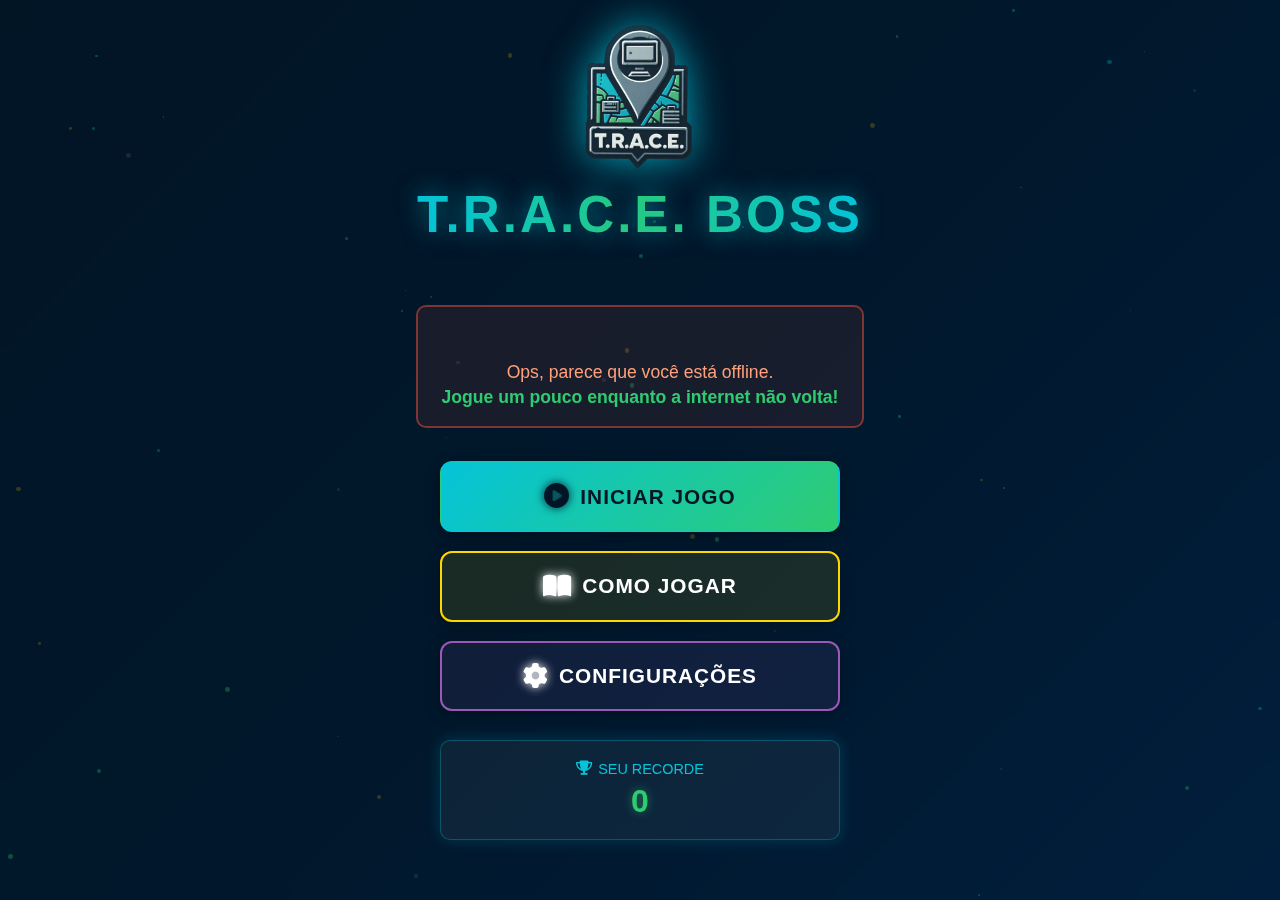
<file: offline.html>
<!DOCTYPE html>
<html lang="pt-BR">
<head>
<meta charset="utf-8">
<meta name="viewport" content="width=device-width, initial-scale=1, maximum-scale=1, user-scalable=no">
<title>TRACE — Jogo Offline</title>

  <!-- Para compatibilidade com diferentes navegadores -->
  <link rel="icon" href="/assets/icon-512.png" type="image/png">
  
  <!-- Para Apple devices -->
  <link rel="apple-touch-icon" href="/assets/icon-512.png">
  
  <!-- Para Windows/IE -->
  <meta name="msapplication-TileImage" content="/assets/icon-512.png">
  
  <link rel="manifest" href="/manifest.json">
<meta name="theme-color" content="#03264C">

<link rel="apple-touch-icon" href="/assets/icon-512.png">
<script src="/registerSW.js"></script>
  
<style>
  * {
    box-sizing: border-box;
    margin: 0;
    padding: 0;
    -webkit-tap-highlight-color: transparent;
    -webkit-user-select: none;
    user-select: none;
  }

  body {
    background: linear-gradient(135deg, #011526, #03264C, #0455BF);
    color: white;
    font-family: 'Segoe UI', Tahoma, Geneva, Verdana, sans-serif;
    text-align: center;
    overflow: hidden;
    height: 100vh;
    touch-action: none;
    position: relative;
    width: 100vw;
  }

  /* Efeito de partículas futuristas */
  .menu-particles {
    position: fixed;
    top: 0;
    left: 0;
    width: 100%;
    height: 100%;
    z-index: -1;
    pointer-events: none;
  }

  .menu-particle {
    position: absolute;
    background: rgba(4, 196, 217, 0.3);
    border-radius: 50%;
    animation: float 15s infinite linear;
  }

  @keyframes float {
    0% {
        transform: translateY(0) translateX(0);
        opacity: 0;
    }
    10% {
        opacity: 1;
    }
    90% {
        opacity: 1;
    }
    100% {
        transform: translateY(-100vh) translateX(100px);
        opacity: 0;
    }
  }

  /* Container principal do menu */
  .menu-container {
    position: relative;
    width: 100%;
    height: 100vh;
    display: flex;
    flex-direction: column;
    justify-content: center;
    align-items: center;
    padding: 20px;
    background: rgba(1, 21, 38, 0.85);
    backdrop-filter: blur(10px);
    z-index: 10;
    min-height: 600px;
  }

  /* Logo e título */
  .game-logo {
    margin-bottom: 1.5rem;
    display: flex;
    flex-direction: column;
    align-items: center;
    gap: 0.5rem;
    margin-top: -30px;
  }

  .logo-simple {
    width: 120px;
    height: 120px;
    object-fit: contain;
    filter: drop-shadow(0 0 20px rgba(4, 196, 217, 0.8));
    animation: logo-glow 3s infinite alternate;
  }

  @keyframes logo-glow {
    0% {
      filter: drop-shadow(0 0 10px rgba(4, 196, 217, 0.5));
      transform: scale(1);
    }
    100% {
      filter: drop-shadow(0 0 25px rgba(4, 196, 217, 0.9));
      transform: scale(1.05);
    }
  }

  .game-title {
    text-align: center;
    margin-bottom: 0.5rem;
    margin-top: 5px;
  }

  .game-title h1 {
    font-size: clamp(2.2rem, 6vw, 3.5rem);
    font-weight: 900;
    letter-spacing: 3px;
    background: linear-gradient(to right, #04C4D9, #2ECC71, #04C4D9);
    -webkit-background-clip: text;
    -webkit-text-fill-color: transparent;
    text-shadow: 0 0 25px rgba(4, 196, 217, 0.6);
    margin-bottom: 0.3rem;
    animation: text-glow 2s infinite alternate;
  }

  @keyframes text-glow {
    0% { text-shadow: 0 0 15px rgba(4, 196, 217, 0.5); }
    100% { text-shadow: 0 0 25px rgba(4, 196, 217, 0.9), 
                        0 0 40px rgba(4, 196, 217, 0.4); }
  }

  /* Mensagem de offline */
  .offline-message {
    background: rgba(231, 76, 60, 0.1);
    border: 2px solid rgba(231, 76, 60, 0.5);
    border-radius: 10px;
    padding: 0.8rem 1.2rem;
    margin: 0.8rem auto 1.5rem;
    max-width: 90%;
    text-align: center;
  }

  .offline-icon {
    font-size: 1.8rem;
    margin-bottom: 0.3rem;
    color: #E74C3C;
    display: block;
  }

  .offline-text {
    font-size: clamp(0.9rem, 1.8vw, 1.1rem);
    color: #FFA07A;
    line-height: 1.4;
  }

  .offline-text strong {
    color: #2ECC71;
    font-weight: bold;
  }

  /* Container dos botões */
  .buttons-container {
    display: flex;
    flex-direction: column;
    gap: 1rem;
    width: 100%;
    max-width: 380px;
    margin-bottom: 1.5rem;
    margin-top: 5px;
  }

  /* Botões do menu */
  .menu-button {
    position: relative;
    width: 100%;
    padding: 1.1rem;
    background: rgba(3, 38, 76, 0.8);
    border: 2px solid #04C4D9;
    border-radius: 12px;
    color: white;
    font-size: clamp(1rem, 2.8vw, 1.2rem);
    font-weight: 700;
    cursor: pointer;
    transition: all 0.3s ease;
    display: flex;
    align-items: center;
    justify-content: center;
    gap: 10px;
    overflow: hidden;
    letter-spacing: 1px;
    box-shadow: 0 4px 15px rgba(0, 0, 0, 0.3);
  }

  .menu-button::before {
    content: '';
    position: absolute;
    top: 0;
    left: -100%;
    width: 100%;
    height: 100%;
    background: linear-gradient(90deg, transparent, rgba(4, 196, 217, 0.2), transparent);
    transition: 0.5s;
  }

  .menu-button:hover {
    background: rgba(4, 196, 217, 0.2);
    border-color: #2ECC71;
    transform: translateY(-5px);
    box-shadow: 0 0 20px rgba(4, 196, 217, 0.5),
                0 8px 25px rgba(0, 0, 0, 0.4);
  }

  .menu-button:hover::before {
    left: 100%;
  }

  .menu-button:active {
    transform: translateY(-2px);
    box-shadow: 0 0 15px rgba(4, 196, 217, 0.3);
  }

  .menu-button i {
    font-size: 1.2em;
    filter: drop-shadow(0 0 5px currentColor);
  }

  .menu-button.play {
    background: linear-gradient(135deg, #04C4D9, #2ECC71);
    border-color: transparent;
    color: #011526;
  }

  .menu-button.play:hover {
    background: linear-gradient(135deg, #00b4d8, #27ae60);
    box-shadow: 0 0 30px rgba(4, 196, 217, 0.7);
  }

  .menu-button.instructions {
    background: rgba(255, 215, 0, 0.1);
    border-color: #FFD700;
  }

  .menu-button.instructions:hover {
    background: rgba(255, 215, 0, 0.2);
    box-shadow: 0 0 20px rgba(255, 215, 0, 0.4);
  }

  .menu-button.settings {
    background: rgba(155, 89, 182, 0.1);
    border-color: #9B59B6;
  }

  .menu-button.settings:hover {
    background: rgba(155, 89, 182, 0.2);
    box-shadow: 0 0 20px rgba(155, 89, 182, 0.4);
  }

  /* Recorde */
  .high-score-container {
    background: rgba(255, 255, 255, 0.05);
    border: 1px solid rgba(4, 196, 217, 0.3);
    border-radius: 10px;
    padding: 1rem 1.5rem;
    margin-bottom: 0.5rem;
    margin-top: 5px;
    box-shadow: 0 0 15px rgba(4, 196, 217, 0.2);
    width: 90%;
    max-width: 380px;
  }

  .high-score-label {
    font-size: 0.9rem;
    color: #04C4D9;
    margin-bottom: 0.4rem;
    display: flex;
    align-items: center;
    justify-content: center;
    gap: 6px;
  }

  .high-score-value {
    font-size: clamp(1.5rem, 3.5vw, 2rem);
    font-weight: 800;
    color: #2ECC71;
    text-shadow: 0 0 10px rgba(46, 204, 113, 0.5);
  }

  /* Última partida */
  .last-game-container {
    background: rgba(255, 255, 255, 0.05);
    border: 1px solid rgba(155, 89, 182, 0.4);
    border-radius: 10px;
    padding: 0.8rem 1.2rem;
    margin-bottom: 1rem;
    margin-top: 5px;
    box-shadow: 0 0 12px rgba(155, 89, 182, 0.3);
    width: 90%;
    max-width: 380px;
    display: none; /* Inicialmente oculto */
  }

  .last-game-label {
    font-size: 0.8rem;
    color: #9B59B6;
    margin-bottom: 0.3rem;
    display: flex;
    align-items: center;
    justify-content: center;
    gap: 6px;
  }

  .last-game-stats {
    display: grid;
    grid-template-columns: 1fr 1fr;
    gap: 0.3rem;
    font-size: 0.75rem;
    text-align: left;
  }

  .last-game-stat {
    display: flex;
    justify-content: space-between;
    padding: 0.1rem 0.3rem;
  }

  .last-game-stat-label {
    color: #FFD700;
  }

  .last-game-stat-value {
    color: #00C4FF;
    font-weight: bold;
  }

  /* ========== MODAL DE INSTRUÇÕES ========== */
  .instructions-overlay {
    position: fixed;
    top: 0;
    left: 0;
    width: 100%;
    height: 100%;
    background: rgba(1, 21, 38, 0.92);
    display: flex;
    flex-direction: column;
    justify-content: center;
    align-items: center;
    z-index: 1000;
    display: none;
    padding: 20px;
    backdrop-filter: blur(8px);
    overflow-y: auto;
  }

  .instructions-container {
    background: linear-gradient(135deg, rgba(3, 38, 76, 0.98), rgba(4, 85, 191, 0.95));
    border-radius: 16px;
    padding: 1.8rem;
    width: 95%;
    max-width: 420px;
    max-height: 85vh;
    border: 2px solid #FFD700;
    box-shadow: 0 0 35px rgba(255, 215, 0, 0.4);
    position: relative;
    animation: modalPop 0.3s ease-out;
    overflow-y: auto;
  }

  @keyframes modalPop {
    0% { transform: scale(0.9); opacity: 0; }
    100% { transform: scale(1); opacity: 1; }
  }

  .instructions-header {
    text-align: center;
    margin-bottom: 1.5rem;
  }

  .instructions-title {
    font-size: clamp(1.6rem, 4vw, 2rem);
    color: #FFD700;
    text-shadow: 0 0 15px rgba(255, 215, 0, 0.5);
    margin-bottom: 0.5rem;
  }

  .instructions-subtitle {
    color: rgba(255, 255, 255, 0.8);
    font-size: 0.95rem;
  }

  .instructions-close {
    position: absolute;
    top: 0.8rem;
    right: 0.8rem;
    width: 32px;
    height: 32px;
    border-radius: 50%;
    background: rgba(231, 76, 60, 0.2);
    border: 2px solid #E74C3C;
    color: white;
    font-size: 1rem;
    cursor: pointer;
    display: flex;
    align-items: center;
    justify-content: center;
    transition: all 0.3s ease;
  }

  .instructions-close:hover {
    background: #E74C3C;
    transform: rotate(90deg);
  }

  .instructions-section {
    margin-bottom: 1.2rem;
    text-align: left;
  }

  .instructions-section-title {
    display: flex;
    align-items: center;
    gap: 8px;
    margin-bottom: 10px;
    font-size: 1.2rem;
    color: #00C4FF;
    font-weight: bold;
  }

  .instructions-list {
    list-style-type: none;
    padding-left: 5px;
  }

  .instructions-list li {
    margin-bottom: 8px;
    padding-left: 24px;
    position: relative;
    font-size: 0.95rem;
    line-height: 1.4;
    color: rgba(255, 255, 255, 0.9);
  }

  .instructions-list li:before {
    content: "•";
    color: #FFD700;
    font-size: 1.2rem;
    position: absolute;
    left: 8px;
    top: -2px;
  }

  .instructions-list strong {
    color: #2ECC71;
    font-weight: bold;
  }

  .instructions-platform {
    display: flex;
    gap: 12px;
    margin-bottom: 15px;
    justify-content: center;
  }

  .platform-tab {
    padding: 8px 16px;
    background: rgba(255, 255, 255, 0.1);
    border: 1px solid #04C4D9;
    border-radius: 8px;
    color: white;
    font-weight: bold;
    cursor: pointer;
    transition: all 0.3s;
    font-size: 0.9rem;
  }

  .platform-tab:hover {
    background: rgba(4, 196, 217, 0.2);
  }

  .platform-tab.active {
    background: #04C4D9;
    color: #011526;
    box-shadow: 0 0 10px rgba(4, 196, 217, 0.5);
  }

  .instructions-content {
    max-height: 300px;
    overflow-y: auto;
    padding-right: 5px;
  }

  .instructions-back-button {
    width: 100%;
    padding: 12px;
    margin-top: 15px;
    background: #FFD700;
    color: #011526;
    border: none;
    border-radius: 10px;
    font-weight: bold;
    font-size: 1.05rem;
    cursor: pointer;
    transition: all 0.3s;
  }

  .instructions-back-button:hover {
    background: #FFC400;
    transform: translateY(-2px);
    box-shadow: 0 0 20px rgba(255, 215, 0, 0.5);
  }

  /* ========== MENU DE CONFIGURAÇÕES ========== */
  .settings-overlay {
    position: fixed;
    top: 0;
    left: 0;
    width: 100%;
    height: 100%;
    background: rgba(1, 21, 38, 0.95);
    display: flex;
    flex-direction: column;
    justify-content: center;
    align-items: center;
    z-index: 100;
    display: none;
    padding: 15px;
    backdrop-filter: blur(10px);
    overflow-y: auto;
  }

  .settings-container {
    background: linear-gradient(135deg, rgba(3, 38, 76, 0.95), rgba(4, 85, 191, 0.9));
    border-radius: 20px;
    padding: 1.5rem;
    width: 95%;
    max-width: 480px;
    max-height: 85vh;
    border: 2px solid #04C4D9;
    box-shadow: 0 0 40px rgba(4, 196, 217, 0.5);
    position: relative;
    overflow-y: auto;
  }

  .settings-header {
    text-align: center;
    margin-bottom: 1.5rem;
  }

  .settings-title {
    font-size: clamp(1.5rem, 3.5vw, 2rem);
    color: #04C4D9;
    text-shadow: 0 0 15px rgba(4, 196, 217, 0.5);
    margin-bottom: 0.4rem;
  }

  .settings-subtitle {
    color: rgba(255, 255, 255, 0.7);
    font-size: 0.85rem;
  }

  .settings-close {
    position: absolute;
    top: 1rem;
    right: 1rem;
    width: 32px;
    height: 32px;
    border-radius: 50%;
    background: rgba(231, 76, 60, 0.2);
    border: 2px solid #E74C3C;
    color: white;
    font-size: 1rem;
    cursor: pointer;
    display: flex;
    align-items: center;
    justify-content: center;
    transition: all 0.3s ease;
    z-index: 10;
  }

  .settings-close:hover {
    background: #E74C3C;
    transform: rotate(90deg);
  }

  .settings-section {
    margin-bottom: 18px;
    text-align: left;
  }

  .settings-label {
    display: block;
    margin-bottom: 6px;
    font-size: 1rem;
    color: #00C4FF;
    font-weight: bold;
  }

  .settings-options {
    display: flex;
    gap: 6px;
    flex-wrap: wrap;
    justify-content: center;
  }

  .settings-btn {
    background: #03264C;
    color: white;
    border: 2px solid #04C4D9;
    padding: 6px 10px;
    border-radius: 8px;
    cursor: pointer;
    transition: all 0.3s;
    font-size: 0.85rem;
    flex: 1;
    min-width: 80px;
  }

  .settings-btn:hover {
    background: #04C4D9;
    transform: translateY(-2px);
  }

  .settings-btn.active {
    background: #00C4FF;
    color: #011526;
    border-color: #00C4FF;
    box-shadow: 0 0 15px rgba(0, 196, 255, 0.5);
  }

  .settings-btn:active {
    transform: translateY(1px);
  }

  .slider-container {
    margin-top: 6px;
  }

  .slider {
    width: 100%;
    height: 20px;
    -webkit-appearance: none;
    appearance: none;
    background: #011526;
    border-radius: 10px;
    border: 2px solid #04C4D9;
    outline: none;
  }

  .slider::-webkit-slider-thumb {
    -webkit-appearance: none;
    width: 28px;
    height: 28px;
    border-radius: 50%;
    background: #00C4FF;
    cursor: pointer;
    border: 2px solid white;
    box-shadow: 0 0 10px rgba(0, 196, 255, 0.8);
  }

  .slider-value {
    text-align: center;
    margin-top: 6px;
    font-size: 0.9rem;
    color: #39FF14;
    font-weight: bold;
  }

  .settings-back-button {
    width: 100%;
    padding: 12px;
    margin-top: 15px;
    background: #04C4D9;
    color: #011526;
    border: none;
    border-radius: 10px;
    font-weight: bold;
    font-size: 1rem;
    cursor: pointer;
    transition: all 0.3s;
  }

  .settings-back-button:hover {
    background: #00b4d8;
    transform: translateY(-2px);
    box-shadow: 0 0 20px rgba(4, 196, 217, 0.5);
  }

  /* Botão específico para voltar ao menu principal */
  .menu-main-button {
    width: 100%;
    padding: 12px;
    margin-top: 10px;
    background: #E74C3C;
    color: white;
    border: none;
    border-radius: 10px;
    font-weight: bold;
    font-size: 1rem;
    cursor: pointer;
    transition: all 0.3s;
  }

  .menu-main-button:hover {
    background: #C0392B;
    transform: translateY(-2px);
    box-shadow: 0 0 20px rgba(231, 76, 60, 0.5);
  }

  /* ========== Interface do Jogo ========== */
  #gameUI {
    position: absolute;
    top: 10px;
    left: 10px;
    z-index: 50;
    text-align: left;
    display: none;
    max-height: 40vh;
    overflow-y: auto;
  }

  .uiBox {
    background: rgba(1, 21, 38, 0.9);
    padding: 8px 12px;
    margin-bottom: 8px;
    border-radius: 8px;
    border: 2px solid #04C4D9;
    backdrop-filter: blur(5px);
    max-width: 95vw;
  }

  #scoreDisplay, #bossHealthText {
    font-size: clamp(0.85rem, 1.8vw, 1rem);
    font-weight: bold;
    color: #00C4FF;
  }

  #timeDisplay, #bossKillsDisplay {
    font-size: clamp(0.75rem, 1.6vw, 0.9rem);
    font-weight: bold;
    color: #2ECC71;
    margin-top: 2px;
  }

  #weaponDisplay {
    display: flex;
    gap: 6px;
    flex-wrap: wrap;
    max-width: 230px;
  }

  .weaponIcon {
    width: 40px;
    height: 40px;
    border-radius: 8px;
    display: flex;
    align-items: center;
    justify-content: center;
    font-size: 1.2rem;
    font-weight: bold;
    background: rgba(255, 255, 255, 0.1);
    border: 2px solid currentColor;
    cursor: pointer;
    position: relative;
  }

  .weaponActive {
    animation: weaponGlow 0.5s infinite alternate;
    transform: scale(1.1);
  }

  @keyframes weaponGlow {
    from { box-shadow: 0 0 5px currentColor; }
    to { box-shadow: 0 0 15px currentColor; }
  }

  .ammoCounter {
    position: absolute;
    bottom: -4px;
    right: -4px;
    background: rgba(0, 0, 0, 0.8);
    color: white;
    font-size: 0.65rem;
    width: 16px;
    height: 16px;
    border-radius: 50%;
    display: flex;
    align-items: center;
    justify-content: center;
    border: 1px solid currentColor;
  }

  #logo {
    position: absolute;
    top: 10px;
    right: 10px;
    width: 45px;
    height: 45px;
    z-index: 150;
    cursor: pointer;
    transition: transform 0.3s;
    display: none;
    object-fit: contain;
  }

  #logo:hover {
    transform: scale(1.1);
  }

  #logo:active {
    transform: scale(0.95);
  }

  /* Área do Jogo */
  #gameArea {
    position: relative;
    margin: 0 auto;
    background: #011526;
    width: 100vw;
    height: 100vh;
    overflow: hidden;
    touch-action: none;
    display: none;
  }

  /* Jogador */
  #player {
    position: absolute;
    width: 45px;
    height: 45px;
    background: #00C4FF;
    border-radius: 10px;
    z-index: 10;
    transition: transform 0.2s;
    box-shadow: 0 0 15px rgba(0, 196, 255, 0.7);
    pointer-events: none;
  }

  .playerHit {
    animation: playerHit 0.3s;
  }

  @keyframes playerHit {
    0%, 100% { background: #00C4FF; }
    50% { background: #FF3B3B; }
  }

  .playerShield {
    box-shadow: 0 0 20px #4169E1, 0 0 30px #4169E1, inset 0 0 10px #4169E1;
  }

  .playerSwordArea {
    box-shadow: 0 0 30px #FFD700, 0 0 40px #FFD700, inset 0 0 15px #FFD700;
  }

  /* Área da Espada */
  .swordArea {
    position: absolute;
    border-radius: 50%;
    border: 3px solid #FFD700;
    box-shadow: 0 0 20px #FFD700, inset 0 0 10px rgba(255, 215, 0, 0.3);
    pointer-events: none;
    z-index: 9;
    display: none;
    animation: swordPulse 1s infinite alternate;
  }

  @keyframes swordPulse {
    0% { opacity: 0.7; transform: scale(1); }
    100% { opacity: 1; transform: scale(1.05); }
  }

  /* Boss */
  #boss {
    position: absolute;
    width: 90px;
    height: 90px;
    background: linear-gradient(45deg, #FF0000, #FF4500);
    border-radius: 15px;
    z-index: 8;
    animation: bossPulse 2s infinite;
    border: 3px solid gold;
    pointer-events: none;
  }

  .bossFrozen {
    background: linear-gradient(45deg, #00BFFF, #1E90FF) !important;
    border-color: #87CEEB !important;
    animation: frozenPulse 2s infinite !important;
    filter: brightness(1.5) !important;
  }

  @keyframes frozenPulse {
    0%, 100% { transform: scale(1); }
    50% { transform: scale(0.98); }
  }

  .bossPoisoned {
    background: linear-gradient(45deg, #32CD32, #228B22) !important;
    border-color: #32CD32 !important;
    animation: poisonPulse 1s infinite !important;
  }

  @keyframes poisonPulse {
    0%, 100% { filter: brightness(1); }
    50% { filter: brightness(1.3); }
  }

  @keyframes bossPulse {
    0%, 100% { transform: scale(1); }
    50% { transform: scale(1.05); }
  }

  .bossHit {
    animation: bossHitAnim 0.2s;
  }

  @keyframes bossHitAnim {
    0%, 100% { filter: brightness(1); }
    50% { filter: brightness(2); }
  }

  .bossHealthBar {
    position: absolute;
    top: -22px;
    left: 0;
    width: 100%;
    height: 9px;
    background: #333;
    border-radius: 5px;
    overflow: hidden;
  }

  .bossHealthFill {
    height: 100%;
    background: linear-gradient(90deg, #FF0000, #00FF00);
    width: 100%;
    transition: width 0.3s;
  }

  /* Power-ups */
  .powerUp {
    position: absolute;
    width: 38px;
    height: 38px;
    border-radius: 50%;
    z-index: 9;
    animation: floatPowerUp 2s infinite ease-in-out;
    display: flex;
    align-items: center;
    justify-content: center;
    font-size: 1.4rem;
    font-weight: bold;
    border: 2px solid white;
    pointer-events: none;
  }

  @keyframes floatPowerUp {
    0%, 100% { transform: translateY(0) rotate(0deg); }
    50% { transform: translateY(-10px) rotate(5deg); }
  }

  .powerUpWeapon { 
    background: #FFD700; 
    color: #000;
    box-shadow: 0 0 15px #FFD700;
  }
  .powerUpBomb { 
    background: #FF4500; 
    box-shadow: 0 0 15px #FF4500;
  }
  .powerUpShield { 
    background: #4169E1; 
    box-shadow: 0 0 15px #4169E1;
  }
  .powerUpHealth { 
    background: #39FF14; 
    color: #000;
    box-shadow: 0 0 15px #39FF14;
  }
  .powerUpIce { 
    background: #00BFFF; 
    box-shadow: 0 0 15px #00BFFF;
  }
  .powerUpSword { 
    background: #FFD700; 
    box-shadow: 0 0 15px #FFD700;
  }

  /* Projéteis */
  .bullet {
    position: absolute;
    border-radius: 50%;
    z-index: 7;
    pointer-events: none;
  }

  .bossBullet {
    width: 17px;
    height: 17px;
    background: linear-gradient(45deg, #FF0000, #FFA500);
    box-shadow: 0 0 10px orange;
  }

  .playerBullet {
    width: 15px;
    height: 15px;
    background: #00C4FF;
    box-shadow: 0 0 10px #00C4FF;
  }

  /* Mega Tiro */
  .megaBullet {
    width: 30px;
    height: 30px;
    background: radial-gradient(circle, #FFD700, #FF4500);
    box-shadow: 0 0 25px #FFD700;
    animation: megaPulse 0.5s infinite alternate;
  }

  @keyframes megaPulse {
    0% { transform: scale(1); }
    100% { transform: scale(1.2); }
  }

  .bombExplosion {
    width: 75px;
    height: 75px;
    background: radial-gradient(circle, #FF4500, transparent);
    border-radius: 50%;
    position: absolute;
    z-index: 6;
    animation: explode 0.5s forwards;
    pointer-events: none;
  }

  .iceExplosion {
    background: radial-gradient(circle, #00BFFF, transparent) !important;
  }

  .poisonExplosion {
    background: radial-gradient(circle, #32CD32, transparent) !important;
  }

  @keyframes explode {
    0% { transform: scale(0); opacity: 1; }
    100% { transform: scale(2); opacity: 0; }
  }

  /* Guardas */
  .guard {
    position: absolute;
    width: 40px;
    height: 40px;
    background: linear-gradient(45deg, #800080, #4B0082);
    border-radius: 8px;
    z-index: 7;
    border: 2px solid #FFD700;
    pointer-events: none;
    animation: guardFloat 1s infinite alternate;
  }

  @keyframes guardFloat {
    0% { transform: translateY(0); }
    100% { transform: translateY(-5px); }
  }

  .guardBullet {
    width: 10px;
    height: 10px;
    background: #9370DB;
    box-shadow: 0 0 8px #9370DB;
  }

  /* Partículas */
  .particle {
    position: absolute;
    width: 5px;
    height: 5px;
    border-radius: 50%;
    pointer-events: none;
    z-index: 20;
  }

  /* Mensagens */
  #message {
    position: absolute;
    top: 50%;
    left: 50%;
    transform: translate(-50%, -50%);
    font-size: clamp(1.3rem, 4vw, 2.5rem);
    font-weight: bold;
    text-shadow: 0 0 20px currentColor;
    z-index: 30;
    animation: messagePop 1s;
    display: none;
    text-align: center;
    padding: 0 15px;
    max-width: 90vw;
    max-height: 30vh;
    overflow: hidden;
    word-break: break-word;
  }

  @keyframes messagePop {
    0% { transform: translate(-50%, -50%) scale(0); }
    70% { transform: translate(-50%, -50%) scale(1.2); }
    100% { transform: translate(-50%, -50%) scale(1); }
  }

  /* Botões de Controle para Mobile */
  #controls {
    position: absolute;
    bottom: 80px;
    width: 100%;
    display: flex;
    justify-content: space-between;
    padding: 0 18px;
    z-index: 40;
    touch-action: manipulation;
    display: none;
  }

  .controlBtn {
    width: 65px;
    height: 65px;
    border-radius: 50%;
    background: rgba(4, 196, 217, 0.8);
    border: 3px solid #00C4FF;
    color: white;
    font-size: 1.8rem;
    display: flex;
    align-items: center;
    justify-content: center;
    cursor: pointer;
    touch-action: manipulation;
    -webkit-tap-highlight-color: transparent;
    transition: all 0.2s;
    box-shadow: 0 4px 0 rgba(0, 0, 0, 0.3);
    user-select: none;
  }

  .controlBtn:active {
    transform: scale(0.95);
    box-shadow: 0 2px 0 rgba(0, 0, 0, 0.3);
  }

  #shootBtn {
    background: rgba(255, 69, 0, 0.8);
    border-color: #FF4500;
  }

  #switchWeaponBtn {
    background: rgba(255, 215, 0, 0.8);
    border-color: #FFD700;
  }

  /* Cooldown visual */
  #weaponCooldown {
    position: absolute;
    bottom: 150px;
    left: 50%;
    transform: translateX(-50%);
    width: 180px;
    height: 10px;
    background: rgba(255, 255, 255, 0.1);
    border-radius: 5px;
    overflow: hidden;
    display: none;
    border: 2px solid #04C4D9;
  }

  #weaponCooldownFill {
    height: 100%;
    background: linear-gradient(90deg, #00C4FF, #04C4D9);
    width: 0%;
    transition: width 0.1s;
  }

  /* Botão de menu/retry */
  #retryBtn {
    position: absolute;
    bottom: 80px;
    left: 50%;
    transform: translateX(-50%);
    padding: 14px 26px;
    background: #04C4D9;
    color: #011526;
    font-weight: bold;
    border: none;
    border-radius: 10px;
    cursor: pointer;
    z-index: 30;
    display: none;
    box-shadow: 0 4px 0 #0294a5;
    transition: all 0.3s;
    font-size: 1.05rem;
  }

  #retryBtn:active {
    transform: translateX(-50%) translateY(1px);
    box-shadow: 0 3px 0 #0294a5;
  }

  /* Indicador de toque para mobile */
  .touch-indicator {
    position: absolute;
    width: 55px;
    height: 55px;
    background: rgba(0, 196, 255, 0.2);
    border: 2px solid rgba(0, 196, 255, 0.5);
    border-radius: 50%;
    pointer-events: none;
    z-index: 5;
    opacity: 0;
    transition: opacity 0.3s;
  }

  /* Ajustes para telas grandes (PC) */
  @media (min-width: 768px) {
    .menu-container {
      padding: 35px;
    }
    
    .game-logo {
      margin-bottom: 2rem;
    }
    
    .logo-simple {
      width: 150px;
      height: 150px;
    }
    
    .game-title h1 {
      font-size: clamp(2.5rem, 5vw, 3.2rem);
    }
    
    .buttons-container {
      max-width: 400px;
      gap: 1.2rem;
    }
    
    .menu-button {
      padding: 1.3rem;
      font-size: 1.3rem;
    }
    
    .offline-message {
      padding: 1rem 1.5rem;
      margin: 1rem auto 1.8rem;
    }
    
    .high-score-container {
      padding: 1.2rem 2rem;
      max-width: 400px;
    }
    
    .last-game-container {
      padding: 1rem 1.5rem;
      max-width: 400px;
    }
    
    .instructions-container {
      max-width: 500px;
      padding: 2.2rem;
    }
    
    .settings-container {
      max-width: 500px;
      padding: 2rem;
    }
    
    .settings-btn {
      padding: 8px 12px;
      font-size: 0.95rem;
      min-width: 90px;
    }
    
    .settings-section {
      margin-bottom: 22px;
    }
    
    .settings-label {
      font-size: 1.1rem;
    }
    
    #controls {
      display: none !important;
    }
    
    #gameArea {
      cursor: none;
    }
    
    #player {
      width: 40px;
      height: 40px;
    }
    
    #boss {
      width: 95px;
      height: 95px;
    }
    
    .uiBox {
      padding: 12px 18px;
    }
    
    .weaponIcon {
      width: 45px;
      height: 45px;
      font-size: 1.4rem;
    }
    
    .controlBtn {
      width: 75px;
      height: 75px;
    }
    
    .powerUp {
      width: 42px;
      height: 42px;
      font-size: 1.6rem;
    }
    
    .guard {
      width: 45px;
      height: 45px;
    }
  }

  /* Ajustes para telas médias (Tablets) */
  @media (min-width: 481px) and (max-width: 767px) {
    .menu-container {
      padding: 25px;
    }
    
    .logo-simple {
      width: 130px;
      height: 130px;
    }
    
    .game-title h1 {
      font-size: 2.8rem;
    }
    
    .buttons-container {
      max-width: 360px;
    }
    
    .menu-button {
      padding: 1.2rem;
    }
    
    .last-game-container {
      max-width: 360px;
    }
    
    .instructions-container {
      max-width: 450px;
    }
    
    .settings-container {
      max-width: 450px;
      padding: 1.8rem;
    }
    
    #controls {
      bottom: 90px;
    }
    
    #retryBtn {
      bottom: 90px;
    }
    
    #weaponCooldown {
      bottom: 140px;
    }
    
    .controlBtn {
      width: 70px;
      height: 70px;
      font-size: 1.9rem;
    }
    
    #player {
      width: 40px;
      height: 40px;
    }
    
    #boss {
      width: 90px;
      height: 90px;
    }
    
    .weaponIcon {
      width: 44px;
      height: 44px;
    }
    
    .guard {
      width: 42px;
      height: 42px;
    }
  }

  /* Ajustes para telas muito pequenas (Celular) */
  @media (max-width: 480px) {
    .menu-container {
      padding: 15px;
      min-height: 500px;
      justify-content: flex-start;
      padding-top: 50px;
    }
    
    .game-logo {
      margin-top: 0;
      margin-bottom: 1.2rem;
    }
    
    .logo-simple {
      width: 90px;
      height: 90px;
    }
    
    .game-title h1 {
      font-size: 2rem;
      letter-spacing: 2px;
    }
    
    .buttons-container {
      max-width: 300px;
      gap: 0.8rem;
      margin-bottom: 1.2rem;
    }
    
    .menu-button {
      padding: 0.9rem;
      font-size: 1rem;
      gap: 8px;
    }
    
    .offline-message {
      padding: 0.7rem 1rem;
      margin: 0.7rem auto 1.2rem;
    }
    
    .offline-icon {
      font-size: 1.5rem;
    }
    
    .offline-text {
      font-size: 0.85rem;
      line-height: 1.3;
    }
    
    .high-score-container {
      padding: 0.9rem 1.2rem;
      margin-bottom: 0.4rem;
      max-width: 300px;
    }
    
    .high-score-label {
      font-size: 0.8rem;
    }
    
    .high-score-value {
      font-size: 1.4rem;
    }
    
    .last-game-container {
      padding: 0.7rem 1rem;
      margin-bottom: 0.8rem;
      max-width: 300px;
    }
    
    .last-game-stats {
      font-size: 0.7rem;
    }
    
    .instructions-container {
      padding: 1.2rem;
      max-height: 80vh;
    }
    
    .instructions-list li {
      font-size: 0.9rem;
    }
    
    .platform-tab {
      padding: 6px 12px;
      font-size: 0.85rem;
    }
    
    .settings-overlay {
      padding: 10px;
    }
    
    .settings-container {
      padding: 1.2rem;
      max-height: 80vh;
      border-radius: 15px;
    }
    
    .settings-header {
      margin-bottom: 1rem;
    }
    
    .settings-title {
      font-size: 1.5rem;
    }
    
    .settings-subtitle {
      font-size: 0.8rem;
    }
    
    .settings-close {
      top: 0.8rem;
      right: 0.8rem;
      width: 28px;
      height: 28px;
      font-size: 0.9rem;
    }
    
    .settings-section {
      margin-bottom: 15px;
    }
    
    .settings-label {
      font-size: 0.95rem;
      margin-bottom: 5px;
    }
    
    .settings-btn {
      padding: 5px 8px;
      font-size: 0.8rem;
      min-width: 70px;
    }
    
    .slider {
      height: 18px;
    }
    
    .slider::-webkit-slider-thumb {
      width: 24px;
      height: 24px;
    }
    
    .slider-value {
      font-size: 0.85rem;
      margin-top: 5px;
    }
    
    .settings-back-button {
      padding: 10px;
      font-size: 0.95rem;
      margin-top: 12px;
    }
    
    .menu-main-button {
      padding: 10px;
      font-size: 0.95rem;
      margin-top: 10px;
    }
    
    #gameUI {
      top: 5px;
      left: 5px;
      max-height: 35vh;
    }
    
    .uiBox {
      padding: 6px 8px;
      margin-bottom: 4px;
    }
    
    #timeDisplay, #bossKillsDisplay {
      font-size: 0.7rem;
    }
    
    #message {
      font-size: 1.3rem;
      padding: 0 10px;
      max-height: 25vh;
    }
    
    #controls {
      bottom: 70px;
      padding: 0 12px;
    }
    
    #retryBtn {
      bottom: 70px;
      padding: 12px 20px;
      font-size: 1rem;
    }
    
    #weaponCooldown {
      width: 140px;
      bottom: 120px;
    }
    
    .controlBtn {
      width: 55px;
      height: 55px;
      font-size: 1.5rem;
    }
    
    .weaponIcon {
      width: 36px;
      height: 36px;
      font-size: 1.1rem;
    }
    
    #player {
      width: 35px;
      height: 35px;
    }
    
    #boss {
      width: 70px;
      height: 70px;
    }
    
    .powerUp {
      width: 32px;
      height: 32px;
      font-size: 1.2rem;
    }
    
    .bossHealthBar {
      top: -18px;
      height: 7px;
    }
    
    .uiBox {
      padding: 6px 10px;
      max-width: 85vw;
    }
    
    #scoreDisplay, #bossHealthText {
      font-size: 0.85rem;
    }
    
    .guard {
      width: 35px;
      height: 35px;
    }
  }

  /* Ajustes para telas muito pequenas e orientação paisagem */
  @media (max-width: 480px) and (orientation: landscape) {
    .menu-container {
      flex-direction: row;
      flex-wrap: wrap;
      justify-content: space-around;
      padding-top: 10px;
      min-height: auto;
    }
    
    .game-logo {
      width: 25%;
      margin-bottom: 0;
      margin-top: 0;
    }
    
    .logo-simple {
      width: 60px;
      height: 60px;
    }
    
    .game-title h1 {
      font-size: 1.5rem;
    }
    
    .offline-message {
      width: 35%;
      margin: 0 5%;
      padding: 0.5rem 0.7rem;
      font-size: 0.75rem;
    }
    
    .buttons-container {
      width: 50%;
      max-width: none;
      margin-bottom: 0;
      gap: 0.5rem;
    }
    
    .menu-button {
      padding: 0.7rem;
      font-size: 0.9rem;
    }
    
    .high-score-container {
      width: 25%;
      margin-top: 0;
      padding: 0.6rem 0.8rem;
    }
    
    .high-score-label {
      font-size: 0.7rem;
    }
    
    .high-score-value {
      font-size: 1.1rem;
    }
    
    .last-game-container {
      width: 30%;
      margin-top: 0;
      padding: 0.5rem 0.7rem;
    }
    
    .last-game-stats {
      font-size: 0.6rem;
      grid-template-columns: 1fr;
    }
    
    .instructions-container {
      max-height: 90vh;
      padding: 1rem;
    }
    
    .instructions-title {
      font-size: 1.3rem;
    }
    
    .instructions-list li {
      font-size: 0.8rem;
      margin-bottom: 6px;
    }
    
    .settings-container {
      max-height: 90vh;
      padding: 1rem;
    }
    
    .settings-title {
      font-size: 1.3rem;
    }
    
    .settings-section {
      margin-bottom: 12px;
    }
    
    .settings-label {
      font-size: 0.9rem;
    }
    
    .settings-btn {
      padding: 4px 6px;
      font-size: 0.75rem;
      min-width: 65px;
    }
    
    #gameArea {
      height: 100vh;
    }
    
    #gameUI {
      max-height: 30vh;
    }
    
    .uiBox {
      padding: 4px 6px;
    }
    
    #controls {
      bottom: 10px;
      padding: 0 8px;
    }
    
    #retryBtn {
      bottom: 10px;
      padding: 8px 16px;
      font-size: 0.9rem;
    }
    
    #weaponCooldown {
      bottom: 50px;
    }
    
    .controlBtn {
      width: 45px;
      height: 45px;
      font-size: 1.3rem;
    }
  }

  /* Ajustes para telas muito altas */
  @media (min-height: 800px) {
    .menu-container {
      justify-content: center;
      padding-top: 20px;
    }
    
    .game-logo {
      margin-top: -15px;
    }
    
    .instructions-container {
      max-height: 80vh;
    }
    
    .settings-container {
      max-height: 80vh;
    }
    
    #controls {
      bottom: 100px;
    }
    
    #retryBtn {
      bottom: 100px;
    }
    
    #weaponCooldown {
      bottom: 170px;
    }
  }

  /* Ajustes para telas muito pequenas em altura */
  @media (max-height: 500px) {
    .settings-container {
      max-height: 90vh;
      padding: 1rem;
    }
    
    .instructions-container {
      max-height: 90vh;
      padding: 1rem;
    }
    
    .settings-section {
      margin-bottom: 12px;
    }
    
    .settings-label {
      margin-bottom: 4px;
    }
    
    .slider {
      height: 16px;
    }
    
    .slider::-webkit-slider-thumb {
      width: 22px;
      height: 22px;
    }
    
    .settings-back-button {
      padding: 8px;
      margin-top: 10px;
    }
    
    .menu-main-button {
      padding: 8px;
      margin-top: 8px;
    }
  }

  /* Ajustes específicos para o menu inicial */
  @media (max-height: 600px) {
    .menu-container {
      min-height: 500px;
      justify-content: flex-start;
      padding-top: 40px;
    }
    
    .game-logo {
      margin-top: 0;
      margin-bottom: 1rem;
    }
    
    .logo-simple {
      width: 80px;
      height: 80px;
    }
    
    .game-title h1 {
      font-size: 1.8rem;
    }
    
    .buttons-container {
      margin-bottom: 1rem;
    }
    
    .high-score-container {
      margin-bottom: 0.5rem;
    }
    
    .last-game-container {
      margin-bottom: 0.8rem;
    }
  }
</style>

<!-- Font Awesome para ícones -->
<link rel="stylesheet" href="https://cdnjs.cloudflare.com/ajax/libs/font-awesome/6.4.0/css/all.min.css">

</head>

<body>

<!-- Menu Inicial -->
<div id="menuScreen" class="menu-container">
  <!-- Efeito de partículas -->
  <div class="menu-particles" id="menuParticles"></div>
  
  <div class="game-logo">
    <img src="/assets/icon-512.png" alt="TRACE Logo" class="logo-simple">
    <div class="game-title">
      <h1>T.R.A.C.E. BOSS</h1>
    </div>
  </div>
  
  <!-- Mensagem de offline -->
  <div class="offline-message">
    <div class="offline-icon">
      <i class="fas fa-wifi-slash"></i>
    </div>
    <div class="offline-text">
      Ops, parece que você está offline.<br>
      <strong>Jogue um pouco enquanto a internet não volta!</strong>
    </div>
  </div>
  
  <div class="buttons-container">
    <button class="menu-button play" onclick="startGame()">
      <i class="fas fa-play-circle"></i>
      <span>INICIAR JOGO</span>
    </button>
    
    <button class="menu-button instructions" onclick="showInstructions()">
      <i class="fas fa-book-open"></i>
      <span>COMO JOGAR</span>
    </button>
    
    <button class="menu-button settings" onclick="openSettings()">
      <i class="fas fa-cog"></i>
      <span>CONFIGURAÇÕES</span>
    </button>
  </div>
  
  <div class="high-score-container">
    <div class="high-score-label">
      <i class="fas fa-trophy"></i>
      <span>SEU RECORDE</span>
    </div>
    <div class="high-score-value" id="highScoreDisplay">0</div>
  </div>
  
  <!-- Última partida -->
  <div id="lastGameContainer" class="last-game-container">
    <div class="last-game-label">
      <i class="fas fa-history"></i>
      <span>ÚLTIMA PARTIDA</span>
    </div>
    <div class="last-game-stats" id="lastGameStats">
      <!-- As estatísticas serão preenchidas por JavaScript -->
    </div>
  </div>
</div>

<!-- Modal de Instruções -->
<div id="instructionsModal" class="instructions-overlay">
  <div class="instructions-container">
    <div class="instructions-close" onclick="closeInstructions()">
      <i class="fas fa-times"></i>
    </div>
    
    <div class="instructions-header">
      <h2 class="instructions-title">COMO JOGAR</h2>
      <div class="instructions-subtitle">Aprenda os controles e estratégias</div>
    </div>
    
    <div class="instructions-platform">
      <button class="platform-tab active" onclick="switchPlatform('pc')">
        <i class="fas fa-desktop"></i> PC
      </button>
      <button class="platform-tab" onclick="switchPlatform('mobile')">
        <i class="fas fa-mobile-alt"></i> CELULAR
      </button>
    </div>
    
    <div class="instructions-content">
      <!-- Conteúdo PC -->
      <div id="pcInstructions" class="instructions-platform-content">
        <div class="instructions-section">
          <div class="instructions-section-title">
            <i class="fas fa-mouse-pointer"></i>
            <span>CONTROLES - PC</span>
          </div>
          <ul class="instructions-list">
            <li><strong>Mover:</strong> Mova o mouse</li>
            <li><strong>Atirar:</strong> Clique do mouse</li>
            <li><strong>Mega Tiro (Nível 4):</strong> Segure clique</li>
            <li><strong>Trocar Arma:</strong> Tecla <strong>ESPAÇO</strong></li>
            <li><strong>Trocar Tipo de Bomba:</strong> Tecla <strong>B</strong></li>
            <li><strong>Configurações:</strong> Clique no ícone no canto superior direito</li>
            <li><strong>Pausar:</strong> Clique no ícone de configurações</li>
          </ul>
        </div>
        
        <div class="instructions-section">
          <div class="instructions-section-title">
            <i class="fas fa-gamepad"></i>
            <span>POWER-UPS</span>
          </div>
          <ul class="instructions-list">
            <li><strong>🔫 Arma:</strong> Melhora sua arma (Nível 1-4). Após nível 4, aumenta dano</li>
            <li><strong>💣 Bomba:</strong> Bomba aleatória! (Normal/Gelo/Veneno)</li>
            <li><strong>🛡️ Escudo:</strong> Proteção temporária</li>
            <li><strong>💲 Pontos:</strong> +100 pontos</li>
            <li><strong>❄️ Gelo:</strong> Congela o boss</li>
            <li><strong>⚔️ Espada:</strong> Área de dano que bloqueia projéteis (15s)</li>
          </ul>
        </div>
        
        <div class="instructions-section">
          <div class="instructions-section-title">
            <i class="fas fa-bullseye"></i>
            <span>NOVAS CARACTERÍSTICAS</span>
          </div>
          <ul class="instructions-list">
            <li><strong>Mega Tiro:</strong> Com arma nível 4, segure para carregar e solte um tiro super poderoso</li>
            <li><strong>Espada Aprimorada:</strong> Bloqueia projéteis do boss na área</li>
            <li><strong>Boss Evolutivo:</strong> Fica mais forte a cada morte (mais HP, velocidade, tiros)</li>
            <li><strong>Guarda:</strong> O boss invoca guardas menores que atacam você</li>
          </ul>
        </div>
      </div>
      
      <!-- Conteúdo Mobile -->
      <div id="mobileInstructions" class="instructions-platform-content" style="display: none;">
        <div class="instructions-section">
          <div class="instructions-section-title">
            <i class="fas fa-mobile-alt"></i>
            <span>CONTROLES - CELULAR</span>
          </div>
          <ul class="instructions-list">
            <li><strong>Mover:</strong> Arraste na tela</li>
            <li><strong>Atirar:</strong> Toque no botão <strong>⚡</strong></li>
            <li><strong>Mega Tiro (Nível 4):</strong> Toque prolongado em <strong>⚡</strong></li>
            <li><strong>Trocar Arma:</strong> Toque no botão <strong>🔄</strong></li>
            <li><strong>Trocar Tipo de Bomba:</strong> Toque prolongado em <strong>🔄</strong></li>
            <li><strong>Configurações:</strong> Toque no ícone no canto superior direito</li>
          </ul>
        </div>
        
        <div class="instructions-section">
          <div class="instructions-section-title">
            <i class="fas fa-gamepad"></i>
            <span>POWER-UPS</span>
          </div>
          <ul class="instructions-list">
            <li><strong>🔫 Arma:</strong> Melhora sua arma (Nível 1-4). Após nível 4, aumenta dano</li>
            <li><strong>💣 Bomba:</strong> Bomba aleatória! (Normal/Gelo/Veneno)</li>
            <li><strong>🛡️ Escudo:</strong> Proteção temporária</li>
            <li><strong>💲 Pontos:</strong> +100 pontos</li>
            <li><strong>❄️ Gelo:</strong> Congela o boss</li>
            <li><strong>⚔️ Espada:</strong> Área de dano que bloqueia projéteis (15s)</li>
          </ul>
        </div>
        
        <div class="instructions-section">
          <div class="instructions-section-title">
            <i class="fas fa-bullseye"></i>
            <span>NOVAS CARACTERÍSTICAS</span>
          </div>
          <ul class="instructions-list">
            <li><strong>Mega Tiro:</strong> Com arma nível 4, segure para carregar e solte um tiro super poderoso</li>
            <li><strong>Espada Aprimorada:</strong> Bloqueia projéteis do boss na área</li>
            <li><strong>Boss Evolutivo:</strong> Fica mais forte a cada morte (mais HP, velocidade, tiros)</li>
            <li><strong>Guarda:</strong> O boss invoca guardas menores que atacam você</li>
          </ul>
        </div>
      </div>
    </div>
    
    <button class="instructions-back-button" onclick="closeInstructions()">
      <i class="fas fa-arrow-left"></i> VOLTAR AO MENU
    </button>
  </div>
</div>

<!-- Menu de Configurações -->
<div id="settingsMenu" class="settings-overlay">
  <div class="settings-container">
    <div class="settings-close" onclick="closeSettings()">
      <i class="fas fa-times"></i>
    </div>
    
    <div class="settings-header">
      <h2 class="settings-title">CONFIGURAÇÕES</h2>
      <div class="settings-subtitle">Ajuste o jogo ao seu estilo</div>
    </div>
    
    <a href="/"><button class="menu-main-button" onclick="backToMenu()">VOLTAR AO MENU PRINCIPAL</button></a>
    
    <div class="settings-section">
      <br>
      <label class="settings-label">Nível de Dificuldade:</label>
      <div class="settings-options">
        <button class="settings-btn" data-setting="difficulty" data-value="easy" onclick="setDifficulty('easy')">FÁCIL</button>
        <button class="settings-btn active" data-setting="difficulty" data-value="normal" onclick="setDifficulty('normal')">NORMAL</button>
        <button class="settings-btn" data-setting="difficulty" data-value="hard" onclick="setDifficulty('hard')">DIFÍCIL</button>
      </div>
    </div>
    
    <div class="settings-section">
      <label class="settings-label">Quantidade de Power-ups:</label>
      <div class="settings-options">
        <button class="settings-btn" data-setting="powerups" data-value="low" onclick="setPowerUpFrequency('low')">BAIXA</button>
        <button class="settings-btn active" data-setting="powerups" data-value="normal" onclick="setPowerUpFrequency('normal')">NORMAL</button>
        <button class="settings-btn" data-setting="powerups" data-value="high" onclick="setPowerUpFrequency('high')">ALTA</button>
      </div>
    </div>
    
    <div class="settings-section">
      <label class="settings-label">Velocidade do Boss:</label>
      <div class="slider-container">
        <input type="range" min="1" max="10" value="5" class="slider" id="bossSpeedSlider" oninput="updateBossSpeed(this.value)">
        <div class="slider-value" id="bossSpeedValue">MÉDIA (5)</div>
      </div>
    </div>
    
    <div class="settings-section">
      <label class="settings-label">Velocidade dos Guardas:</label>
      <div class="slider-container">
        <input type="range" min="1" max="10" value="5" class="slider" id="guardSpeedSlider" oninput="updateGuardSpeed(this.value)">
        <div class="slider-value" id="guardSpeedValue">MÉDIA (5)</div>
      </div>
    </div>
    
    <div class="settings-section">
      <label class="settings-label">Vida dos Guardas:</label>
      <div class="slider-container">
        <input type="range" min="1" max="10" value="5" class="slider" id="guardHealthSlider" oninput="updateGuardHealth(this.value)">
        <div class="slider-value" id="guardHealthValue">MÉDIA (5)</div>
      </div>
    </div>
    
    <div class="settings-section">
      <label class="settings-label">Dano dos Guardas:</label>
      <div class="slider-container">
        <input type="range" min="1" max="10" value="5" class="slider" id="guardDamageSlider" oninput="updateGuardDamage(this.value)">
        <div class="slider-value" id="guardDamageValue">MÉDIA (5)</div>
      </div>
    </div>
    
    <div class="settings-section">
      <label class="settings-label">Volume dos Sons:</label>
      <div class="slider-container">
        <input type="range" min="0" max="10" value="10" class="slider" id="volumeSlider" oninput="updateVolume(this.value)">
        <div class="slider-value" id="volumeValue">MÁXIMO (10)</div>
      </div>
    </div>
    
    <div class="settings-section">
      <label class="settings-label">Som:</label>
      <div class="settings-options">
        <button class="settings-btn active" data-setting="sound" data-value="on" onclick="toggleSound(true)">LIGADO</button>
        <button class="settings-btn" data-setting="sound" data-value="off" onclick="toggleSound(false)">DESLIGADO</button>
      </div>
    </div>
    
    <button class="settings-back-button" onclick="closeSettings()">VOLTAR AO JOGO</button>
  </div>
</div>

<!-- Interface do Jogo (inicialmente oculta) -->
<div id="gameUI">
  <div class="uiBox">
    <div id="scoreDisplay">PONTOS: 0</div>
    <div id="timeDisplay">TEMPO: 00:00</div>
    <div id="bossKillsDisplay">BOSS: 0</div>
    <div id="bossHealthText">BOSS HP: 100%</div>
    <div id="extraDamageDisplay">DANO EXTRA: 0</div>
  </div>
  <div class="uiBox">
    <div>ARMA:</div>
    <div id="weaponDisplay">
      <div class="weaponIcon" id="normalWeapon" title="Tiro Normal (Nível 1)">
        🔫
        <div class="ammoCounter" id="normalAmmo"></div>
      </div>
      <div class="weaponIcon" id="bombWeapon" title="Bombas">
        💣
        <div class="ammoCounter" id="bombAmmo">0</div>
      </div>
      <div class="weaponIcon" id="swordWeapon" title="Espada">
        ⚔️
        <div class="ammoCounter" id="swordAmmo">0</div>
      </div>
    </div>
  </div>
</div>

<img id="logo" src="/assets/icon-192.png" alt="TRACE Logo" onclick="openSettings()">

<!-- Área do Jogo (inicialmente oculta) -->
<div id="gameArea">
  <div id="player"></div>
  <!-- Área da Espada (inicialmente oculta) -->
  <div id="swordArea" class="swordArea"></div>
  <!-- Boss será adicionado dinamicamente -->
</div>

<div id="message"></div>
<button id="retryBtn" onclick="backToMenu()">VOLTAR AO MENU</button>

<div id="weaponCooldown">
  <div id="weaponCooldownFill"></div>
</div>

<!-- Controles para Mobile (inicialmente ocultos) -->
<div id="controls">
  <div class="controlBtn" id="switchWeaponBtn" title="Trocar Arma">🔄</div>
  <div class="controlBtn" id="shootBtn" title="Atirar">⚡</div>
</div>

<script>
  // ========== VARIÁVEIS GLOBAIS ==========
  const gameArea = document.getElementById("gameArea");
  const player = document.getElementById("player");
  const menuScreen = document.getElementById("menuScreen");
  const settingsMenu = document.getElementById("settingsMenu");
  const instructionsModal = document.getElementById("instructionsModal");
  const gameUI = document.getElementById("gameUI");
  const controls = document.getElementById("controls");
  const message = document.getElementById("message");
  const retryBtn = document.getElementById("settingsMenu");
  const scoreDisplay = document.getElementById("scoreDisplay");
  const timeDisplay = document.getElementById("timeDisplay");
  const bossKillsDisplay = document.getElementById("bossKillsDisplay");
  const highScoreDisplay = document.getElementById("highScoreDisplay");
  const bossHealthText = document.getElementById("bossHealthText");
  const extraDamageDisplay = document.getElementById("extraDamageDisplay");
  const weaponCooldown = document.getElementById("weaponCooldown");
  const weaponCooldownFill = document.getElementById("weaponCooldownFill");
  const shootBtn = document.getElementById("shootBtn");
  const switchWeaponBtn = document.getElementById("switchWeaponBtn");
  const logo = document.getElementById("logo");
  const bossSpeedSlider = document.getElementById("bossSpeedSlider");
  const bossSpeedValue = document.getElementById("bossSpeedValue");
  const volumeSlider = document.getElementById("volumeSlider");
  const volumeValue = document.getElementById("volumeValue");
  const menuParticles = document.getElementById("menuParticles");
  const swordArea = document.getElementById("swordArea");
  const platformTabs = document.querySelectorAll('.platform-tab');
  const pcInstructions = document.getElementById('pcInstructions');
  const mobileInstructions = document.getElementById('mobileInstructions');
  const lastGameContainer = document.getElementById("lastGameContainer");
  const lastGameStats = document.getElementById("lastGameStats");
  
  // Novos elementos para configurações de guardas
  const guardSpeedSlider = document.getElementById("guardSpeedSlider");
  const guardSpeedValue = document.getElementById("guardSpeedValue");
  const guardHealthSlider = document.getElementById("guardHealthSlider");
  const guardHealthValue = document.getElementById("guardHealthValue");
  const guardDamageSlider = document.getElementById("guardDamageSlider");
  const guardDamageValue = document.getElementById("guardDamageValue");

  let playerX = 100, playerY = 100;
  let score = 0;
  let gameTime = 0;
  let formattedTime = "00:00";
  let bossKills = 0;
  let highScore = localStorage.getItem('bossBattleHighScore') || 0;
  let gameOver = false;
  let gameActive = false;
  let bossActive = false;
  let isMobile = /Android|webOS|iPhone|iPad|iPod|BlackBerry|IEMobile|Opera Mini/i.test(navigator.userAgent);
  
  let playerSize = 45;
  let boss = null;
  let bullets = [];
  let playerBullets = [];
  let powerUps = [];
  let particles = [];
  let touchIndicator = null;
  let powerUpInterval = null;
  let bossPatternInterval = null;
  let guardSpawnInterval = null;
  
  // Novas variáveis para melhorias
  let guards = [];
  let guardBullets = [];
  let megaShotCharge = 0;
  let isChargingMegaShot = false;
  let bossBuffMultiplier = 1;
  
  // Sistema de armas do jogador - SISTEMA UNIFICADO DE BOMBAS
  let playerWeapons = {
    current: 'normal',
    normal: { 
      active: false,
      damage: 10, 
      cooldown: 0,
      maxCooldown: 0.5,
      level: 1,
      shots: 1,
      extraDamage: 0, // Dano extra acumulado após nível 4
      maxLevel: 4
    },
    bombs: {
      inventory: {
        normal: { count: 0, damage: 50, effect: 'explosion' },
        ice: { count: 0, damage: 15, effect: 'freeze', freezeDuration: 3 },
        poison: { count: 0, damage: 25, effect: 'poison', poisonDuration: 4, poisonDamage: 5 }
      },
      equipped: null,
      cooldown: 0,
      maxCooldown: 3
    },
    sword: {
      active: false,
      damage: 15,
      cooldown: 0,
      maxCooldown: 1,
      duration: 0,
      maxDuration: 15,
      areaDamage: 5,
      areaRadius: 80,
      areaCooldown: 0,
      blocksProjectiles: true // Nova propriedade
    }
  };

  // Variáveis para status do boss
  let bossFrozen = false;
  let bossPoisoned = false;
  let bossFreezeTimer = 0;
  let bossPoisonTimer = 0;
  let originalBossSpeed = 0.015;
  let bossSlowMultiplier = 1;

  // Configurações do jogo (salvas no localStorage)
  let settings = {
    difficulty: localStorage.getItem('bossBattleDifficulty') || 'normal',
    powerUpFrequency: localStorage.getItem('bossBattlePowerUps') || 'normal',
    bossSpeed: parseInt(localStorage.getItem('bossBattleBossSpeed')) || 5,
    soundEnabled: localStorage.getItem('bossBattleSound') !== 'false',
    volume: parseInt(localStorage.getItem('bossBattleVolume')) || 10,
    // Novas configurações para guardas
    guardSpeed: parseInt(localStorage.getItem('bossBattleGuardSpeed')) || 5,
    guardHealth: parseInt(localStorage.getItem('bossBattleGuardHealth')) || 5,
    guardDamage: parseInt(localStorage.getItem('bossBattleGuardDamage')) || 5
  };

  // Configurações base
  const config = {
    baseBossHealth: 300,
    powerUpSpawnRate: 10000,
    bossBulletLimit: 25,
    bossFollowSpeed: 0.015,
    volume: 0.1,
    // Configurações base para guardas
    guardSpeedBase: 0.02,
    guardHealthBase: 50,
    guardDamageBase: 5
  };

  // ========== INICIALIZAÇÃO ==========
  function init() {
    highScoreDisplay.textContent = highScore;
    createAudioContext();
    updateWeaponDisplay();
    setupControls();
    loadSettings();
    createMenuParticles();
    
    // Carregar e exibir dados da última partida
    loadLastGameStats();
    
    // Criar indicador de toque
    touchIndicator = document.createElement('div');
    touchIndicator.className = 'touch-indicator';
    gameArea.appendChild(touchIndicator);
    
    // Ajustar tamanhos baseado na tela
    adjustForScreenSize();
    
    // Adicionar evento para tecla B
    document.addEventListener('keydown', handleKeyDown);
  }

  // ========== FUNÇÕES PARA ÚLTIMA PARTIDA ==========
  function saveLastGameStats() {
    const lastGame = {
      score: Math.floor(score),
      time: formattedTime,
      bosses: bossKills,
      multiplier: bossBuffMultiplier.toFixed(1),
      date: new Date().toLocaleDateString('pt-BR'),
      timestamp: Date.now()
    };
    
    localStorage.setItem('bossBattleLastGame', JSON.stringify(lastGame));
  }

  function loadLastGameStats() {
    const lastGameData = localStorage.getItem('bossBattleLastGame');
    
    if (lastGameData) {
      try {
        const lastGame = JSON.parse(lastGameData);
        
        // Verificar se os dados são recentes (últimos 7 dias)
        const oneWeekAgo = Date.now() - (7 * 24 * 60 * 60 * 1000);
        if (lastGame.timestamp && lastGame.timestamp > oneWeekAgo) {
          // Atualizar a interface com os dados da última partida
          lastGameStats.innerHTML = `
            <div class="last-game-stat">
              <span class="last-game-stat-label">Pontos:</span>
              <span class="last-game-stat-value">${lastGame.score}</span>
            </div>
            <div class="last-game-stat">
              <span class="last-game-stat-label">Tempo:</span>
              <span class="last-game-stat-value">${lastGame.time}</span>
            </div>
            <div class="last-game-stat">
              <span class="last-game-stat-label">Bosses:</span>
              <span class="last-game-stat-value">${lastGame.bosses}</span>
            </div>
            <div class="last-game-stat">
              <span class="last-game-stat-label">Multiplicador:</span>
              <span class="last-game-stat-value">x${lastGame.multiplier}</span>
            </div>
          `;
          
          // Mostrar o container
          lastGameContainer.style.display = 'block';
        } else {
          // Dados muito antigos, ocultar o container
          lastGameContainer.style.display = 'none';
        }
      } catch (e) {
        console.error("Erro ao carregar dados da última partida:", e);
        lastGameContainer.style.display = 'none';
      }
    } else {
      // Sem dados da última partida
      lastGameContainer.style.display = 'none';
    }
  }

  function handleKeyDown(e) {
    if (!gameActive || gameOver || isMobile) return;
    
    if (e.code === 'KeyB' && playerWeapons.current === 'bomb') {
      e.preventDefault();
      switchBombType();
    }
  }

  function adjustForScreenSize() {
    const width = window.innerWidth;
    const height = window.innerHeight;
    
    if (width < 480) {
      playerSize = 35;
    } else if (width < 768) {
      playerSize = 42;
    } else {
      playerSize = 45;
    }
    
    if (height < 500 && width > height) {
      document.querySelectorAll('.uiBox').forEach(box => {
        box.style.maxWidth = '200px';
      });
    }
  }

  // ========== PARTÍCULAS DO MENU ==========
  function createMenuParticles() {
    for (let i = 0; i < 50; i++) {
      createMenuParticle();
    }
  }

  function createMenuParticle() {
    const particle = document.createElement('div');
    particle.className = 'menu-particle';
    
    const size = Math.random() * 4 + 1;
    particle.style.width = `${size}px`;
    particle.style.height = `${size}px`;
    
    particle.style.left = `${Math.random() * 100}%`;
    particle.style.top = `${Math.random() * 100}%`;
    
    const colors = [
      'rgba(4, 196, 217, 0.3)',
      'rgba(46, 204, 113, 0.3)',
      'rgba(255, 215, 0, 0.2)',
      'rgba(155, 89, 182, 0.2)'
    ];
    particle.style.background = colors[Math.floor(Math.random() * colors.length)];
    
    const duration = Math.random() * 20 + 10;
    particle.style.animationDuration = `${duration}s`;
    
    const delay = Math.random() * 5;
    particle.style.animationDelay = `${delay}s`;
    
    menuParticles.appendChild(particle);
  }

  // ========== MODAL DE INSTRUÇÕES ==========
  function showInstructions() {
    instructionsModal.style.display = 'flex';
    if (isMobile) {
      switchPlatform('mobile');
    } else {
      switchPlatform('pc');
    }
  }

  function closeInstructions() {
    instructionsModal.style.display = 'none';
  }

  function switchPlatform(platform) {
    platformTabs.forEach(tab => {
      tab.classList.remove('active');
    });
    
    if (platform === 'pc') {
      document.querySelector('.platform-tab[onclick*="pc"]').classList.add('active');
      pcInstructions.style.display = 'block';
      mobileInstructions.style.display = 'none';
    } else {
      document.querySelector('.platform-tab[onclick*="mobile"]').classList.add('active');
      pcInstructions.style.display = 'none';
      mobileInstructions.style.display = 'block';
    }
  }

  instructionsModal.addEventListener('click', (e) => {
    if (e.target === instructionsModal) {
      closeInstructions();
    }
  });

  // ========== MENU DE CONFIGURAÇÕES ==========
  function openSettings() {
    settingsMenu.style.display = 'flex';
    if (gameActive) {
      gameActive = false;
    }
  }

  function closeSettings() {
    settingsMenu.style.display = 'none';
    if (!gameOver && gameActive === false) {
      gameActive = true;
      requestAnimationFrame(gameLoop);
    }
  }

  function loadSettings() {
    updateDifficultyUI(settings.difficulty);
    updatePowerUpFrequencyUI(settings.powerUpFrequency);
    updateBossSpeedUI(settings.bossSpeed);
    updateVolumeUI(settings.volume);
    updateSoundUI(settings.soundEnabled);
    
    // Carregar configurações de guardas
    updateGuardSpeedUI(settings.guardSpeed);
    updateGuardHealthUI(settings.guardHealth);
    updateGuardDamageUI(settings.guardDamage);
    
    config.volume = settings.volume / 10 * 0.1;
    originalBossSpeed = config.bossFollowSpeed;
  }

  function updateDifficultyUI(difficulty) {
    document.querySelectorAll('[data-setting="difficulty"]').forEach(btn => {
      btn.classList.remove('active');
      if (btn.dataset.value === difficulty) {
        btn.classList.add('active');
      }
    });
  }

  function updatePowerUpFrequencyUI(frequency) {
    document.querySelectorAll('[data-setting="powerups"]').forEach(btn => {
      btn.classList.remove('active');
      if (btn.dataset.value === frequency) {
        btn.classList.add('active');
      }
    });
  }

  function updateBossSpeedUI(speed) {
    bossSpeedSlider.value = speed;
    const labels = ['MUITO LENTA', 'LENTA', 'BAIXA', 'MÉDIA-BAIXA', 'MÉDIA', 'MÉDIA-ALTA', 'ALTA', 'RÁPIDA', 'MUITO RÁPIDA', 'EXTREMA'];
    bossSpeedValue.textContent = `${labels[speed-1] || 'MÉDIA'} (${speed})`;
  }

  function updateGuardSpeedUI(speed) {
    guardSpeedSlider.value = speed;
    const labels = ['MUITO LENTA', 'LENTA', 'BAIXA', 'MÉDIA-BAIXA', 'MÉDIA', 'MÉDIA-ALTA', 'ALTA', 'RÁPIDA', 'MUITO RÁPIDA', 'EXTREMA'];
    guardSpeedValue.textContent = `${labels[speed-1] || 'MÉDIA'} (${speed})`;
  }

  function updateGuardHealthUI(health) {
    guardHealthSlider.value = health;
    const labels = ['MUITO BAIXA', 'BAIXA', 'MÉDIA-BAIXA', 'MÉDIA', 'MÉDIA-ALTA', 'ALTA', 'MUITO ALTA', 'EXTREMA', 'SUPER', 'BOSS'];
    guardHealthValue.textContent = `${labels[health-1] || 'MÉDIA'} (${health})`;
  }

  function updateGuardDamageUI(damage) {
    guardDamageSlider.value = damage;
    const labels = ['MUITO BAIXO', 'BAIXO', 'MÉDIO-BAIXO', 'MÉDIO', 'MÉDIO-ALTO', 'ALTO', 'MUITO ALTO', 'EXTREMO', 'SUPER', 'BOSS'];
    guardDamageValue.textContent = `${labels[damage-1] || 'MÉDIO'} (${damage})`;
  }

  function updateVolumeUI(volume) {
    volumeSlider.value = volume;
    const labels = ['MUDO', 'MUITO BAIXO', 'BAIXO', 'MÉDIO-BAIXO', 'MÉDIO', 'MÉDIO-ALTO', 'ALTO', 'MUITO ALTO', 'MÁXIMO', 'EXTREMO'];
    volumeValue.textContent = `${labels[volume-1] || 'MÁXIMO'} (${volume})`;
  }

  function updateSoundUI(enabled) {
    document.querySelectorAll('[data-setting="sound"]').forEach(btn => {
      btn.classList.remove('active');
      if ((btn.dataset.value === 'on' && enabled) || (btn.dataset.value === 'off' && !enabled)) {
        btn.classList.add('active');
      }
    });
  }

  function setDifficulty(level) {
    settings.difficulty = level;
    localStorage.setItem('bossBattleDifficulty', level);
    updateDifficultyUI(level);
    
    switch(level) {
      case 'easy':
        config.baseBossHealth = 200;
        config.bossFollowSpeed = 0.01;
        config.bossBulletLimit = 15;
        break;
      case 'normal':
        config.baseBossHealth = 300;
        config.bossFollowSpeed = 0.015;
        config.bossBulletLimit = 25;
        break;
      case 'hard':
        config.baseBossHealth = 400;
        config.bossFollowSpeed = 0.02;
        config.bossBulletLimit = 35;
        break;
    }
    originalBossSpeed = config.bossFollowSpeed;
  }

  function setPowerUpFrequency(level) {
    settings.powerUpFrequency = level;
    localStorage.setItem('bossBattlePowerUps', level);
    updatePowerUpFrequencyUI(level);
    
    switch(level) {
      case 'low':
        config.powerUpSpawnRate = 13000;
        break;
      case 'normal':
        config.powerUpSpawnRate = 8000;
        break;
      case 'high':
        config.powerUpSpawnRate = 3000;
        break;
    }
    
    if (powerUpInterval && gameActive) {
      clearInterval(powerUpInterval);
      powerUpInterval = setInterval(() => {
        if (gameActive && !gameOver) {
          spawnPowerUp();
        }
      }, config.powerUpSpawnRate);
    }
  }

  function updateBossSpeed(value) {
    settings.bossSpeed = parseInt(value);
    localStorage.setItem('bossBattleBossSpeed', value);
    updateBossSpeedUI(value);
    
    config.bossFollowSpeed = 0.005 + (value - 1) * 0.0022;
    originalBossSpeed = config.bossFollowSpeed;
  }

  function updateGuardSpeed(value) {
    settings.guardSpeed = parseInt(value);
    localStorage.setItem('bossBattleGuardSpeed', value);
    updateGuardSpeedUI(value);
    
    // Ajustar velocidade base dos guardas (0.01 a 0.03)
    config.guardSpeedBase = 0.01 + (value - 1) * 0.0022;
  }

  function updateGuardHealth(value) {
    settings.guardHealth = parseInt(value);
    localStorage.setItem('bossBattleGuardHealth', value);
    updateGuardHealthUI(value);
    
    // Ajustar vida base dos guardas (30 a 75)
    config.guardHealthBase = 30 + (value - 1) * 5;
  }

  function updateGuardDamage(value) {
    settings.guardDamage = parseInt(value);
    localStorage.setItem('bossBattleGuardDamage', value);
    updateGuardDamageUI(value);
    
    // Ajustar dano base dos guardas (3 a 7.5)
    config.guardDamageBase = 3 + (value - 1) * 0.5;
  }

  function updateVolume(value) {
    settings.volume = parseInt(value);
    localStorage.setItem('bossBattleVolume', value);
    updateVolumeUI(value);
    
    config.volume = value / 10 * 0.1;
  }

  function toggleSound(enabled) {
    settings.soundEnabled = enabled;
    localStorage.setItem('bossBattleSound', enabled);
    updateSoundUI(enabled);
  }

  // ========== FUNÇÃO VOLTAR AO MENU PRINCIPAL ==========
  function backToMenu() {
    // Parar todos os intervalos
    if (powerUpInterval) {
      clearInterval(powerUpInterval);
      powerUpInterval = null;
    }
    if (bossPatternInterval) {
      clearInterval(bossPatternInterval);
      bossPatternInterval = null;
    }
    if (guardSpawnInterval) {
      clearInterval(guardSpawnInterval);
      guardSpawnInterval = null;
    }
    
    // Remover todos os elementos do jogo
    if (boss) boss.remove();
    bullets.forEach(b => b.el?.remove());
    playerBullets.forEach(b => b.el?.remove());
    powerUps.forEach(p => p?.remove());
    particles.forEach(p => p.el?.remove());
    guards.forEach(g => g.el?.remove());
    guardBullets.forEach(g => g.el?.remove());
    
    // Limpar arrays
    boss = null;
    bullets = [];
    playerBullets = [];
    powerUps = [];
    particles = [];
    guards = [];
    guardBullets = [];
    
    // Resetar status do boss
    bossFrozen = false;
    bossPoisoned = false;
    bossFreezeTimer = 0;
    bossPoisonTimer = 0;
    bossSlowMultiplier = 1;
    bossBuffMultiplier = 1;
    
    // Esconder elementos da espada
    swordArea.style.display = 'none';
    
    // Esconder todas as telas do jogo e modais
    gameUI.style.display = 'none';
    gameArea.style.display = 'none';
    controls.style.display = 'none';
    logo.style.display = 'none';
    retryBtn.style.display = 'none';
    message.style.display = 'none';
    weaponCooldown.style.display = 'none';
    settingsMenu.style.display = 'none';
    instructionsModal.style.display = 'none';
    
    // Mostrar o menu principal
    menuScreen.style.display = 'flex';
    
    // Atualizar exibição da última partida
    loadLastGameStats();
    
    // Resetar estado do jogo
    gameActive = false;
    gameOver = false;
    
    // Resetar posição do jogador
    player.style.display = 'block';
    player.classList.remove('playerHit', 'playerShield', 'playerSwordArea');
    
    // Resetar armas
    playerWeapons = {
      current: 'normal',
      normal: { 
        active: false,
        damage: 10, 
        cooldown: 0,
        maxCooldown: 0.5,
        level: 1,
        shots: 1,
        extraDamage: 0,
        maxLevel: 4
      },
      bombs: {
        inventory: {
          normal: { count: 0, damage: 50, effect: 'explosion' },
          ice: { count: 0, damage: 15, effect: 'freeze', freezeDuration: 3 },
          poison: { count: 0, damage: 25, effect: 'poison', poisonDuration: 4, poisonDamage: 5 }
        },
        equipped: null,
        cooldown: 0,
        maxCooldown: 3
      },
      sword: {
        active: false,
        damage: 15,
        cooldown: 0,
        maxCooldown: 1,
        duration: 0,
        maxDuration: 15,
        areaDamage: 5,
        areaRadius: 80,
        areaCooldown: 0,
        blocksProjectiles: true
      }
    };
    
    // Atualizar exibição
    updateWeaponDisplay();
    updateScore();
    
    // Atualizar o recorde
    highScoreDisplay.textContent = highScore;
    
    // Recriar partículas do menu
    menuParticles.innerHTML = '';
    createMenuParticles();
  }

  // ========== CONFIGURAÇÃO DE CONTROLES ==========
  function setupControls() {
    // Botão de atirar - para Mega Tiro
    let chargeTimer = null;
    
    shootBtn.addEventListener('touchstart', (e) => {
      e.preventDefault();
      if (!gameActive || gameOver) return;
      
      shootBtn.style.transform = 'scale(0.9)';
      
      // Iniciar carregamento do Mega Tiro se arma está no nível 4
      if (playerWeapons.current === 'normal' && playerWeapons.normal.active && playerWeapons.normal.level >= 4) {
        isChargingMegaShot = true;
        chargeTimer = setInterval(() => {
          if (megaShotCharge < 100) {
            megaShotCharge += 2;
            weaponCooldownFill.style.width = `${megaShotCharge}%`;
            weaponCooldown.style.display = 'block';
          }
        }, 50);
      }
    });
    
    shootBtn.addEventListener('touchend', (e) => {
      e.preventDefault();
      shootBtn.style.transform = 'scale(1)';
      
      if (chargeTimer) {
        clearInterval(chargeTimer);
        chargeTimer = null;
      }
      
      if (isChargingMegaShot && megaShotCharge >= 80) {
        // Disparar Mega Tiro
        shootMegaShot();
        isChargingMegaShot = false;
        megaShotCharge = 0;
      } else if (isChargingMegaShot) {
        // Carregamento insuficiente, atirar normal
        if (playerWeapons.normal.active) {
          shootPlayerBullet();
        }
        isChargingMegaShot = false;
        megaShotCharge = 0;
      } else {
        // Tiro normal
        if (playerWeapons.current === 'normal' && playerWeapons.normal.active) {
          shootPlayerBullet();
        } else if (playerWeapons.current === 'bomb') {
          shootPlayerBomb();
        }
      }
      
      weaponCooldown.style.display = 'none';
    });
    
    shootBtn.addEventListener('touchcancel', (e) => {
      e.preventDefault();
      shootBtn.style.transform = 'scale(1)';
      if (chargeTimer) {
        clearInterval(chargeTimer);
        chargeTimer = null;
      }
      isChargingMegaShot = false;
      megaShotCharge = 0;
      weaponCooldown.style.display = 'none';
    });
    
    // Botão de trocar arma
    let longPressTimer = null;
    
    switchWeaponBtn.addEventListener('touchstart', (e) => {
      e.preventDefault();
      if (!gameActive || gameOver) return;
      
      switchWeaponBtn.style.transform = 'scale(0.9)';
      
      longPressTimer = setTimeout(() => {
        if (playerWeapons.current === 'bomb') {
          switchBombType();
        } else {
          switchWeapon();
        }
        longPressTimer = null;
      }, 500);
    });
    
    switchWeaponBtn.addEventListener('touchend', (e) => {
      e.preventDefault();
      switchWeaponBtn.style.transform = 'scale(1)';
      
      if (longPressTimer) {
        clearTimeout(longPressTimer);
        longPressTimer = null;
        switchWeapon();
      }
    });
    
    // Eventos de clique para desktop
    let mouseDownTime = 0;
    let mouseChargeTimer = null;
    
    gameArea.addEventListener("mousedown", (e) => {
      if (!gameActive || gameOver || isMobile) return;
      
      mouseDownTime = Date.now();
      
      // Iniciar carregamento do Mega Tiro se arma está no nível 4
      if (playerWeapons.current === 'normal' && playerWeapons.normal.active && playerWeapons.normal.level >= 4) {
        isChargingMegaShot = true;
        mouseChargeTimer = setInterval(() => {
          if (megaShotCharge < 100) {
            megaShotCharge += 2;
            weaponCooldownFill.style.width = `${megaShotCharge}%`;
            weaponCooldown.style.display = 'block';
          }
        }, 50);
      }
    });
    
    gameArea.addEventListener("mouseup", (e) => {
      if (!gameActive || gameOver || isMobile) return;
      
      if (mouseChargeTimer) {
        clearInterval(mouseChargeTimer);
        mouseChargeTimer = null;
      }
      
      if (isChargingMegaShot && megaShotCharge >= 80) {
        // Disparar Mega Tiro
        shootMegaShot();
        isChargingMegaShot = false;
        megaShotCharge = 0;
      } else if (isChargingMegaShot) {
        // Carregamento insuficiente, atirar normal
        if (playerWeapons.normal.active) {
          shootPlayerBullet();
        }
        isChargingMegaShot = false;
        megaShotCharge = 0;
      } else if (Date.now() - mouseDownTime < 300) {
        // Clique rápido, tiro normal
        if (playerWeapons.current === 'normal' && playerWeapons.normal.active) {
          shootPlayerBullet();
        } else if (playerWeapons.current === 'bomb') {
          shootPlayerBomb();
        }
      }
      
      weaponCooldown.style.display = 'none';
    });
    
    switchWeaponBtn.addEventListener('click', (e) => {
      e.preventDefault();
      if (!gameActive || gameOver) return;
      
      if (e.ctrlKey && playerWeapons.current === 'bomb') {
        switchBombType();
      } else {
        switchWeapon();
      }
    });
    
    // Esconder controles no desktop
    if (!isMobile) {
      controls.style.display = 'none';
    }
    
    // Fechar menu de configurações ao clicar fora
    settingsMenu.addEventListener('click', (e) => {
      if (e.target === settingsMenu) {
        closeSettings();
      }
    });
    
    // Logo no jogo também abre configurações
    logo.addEventListener('click', openSettings);
    
    // Redimensionar ao girar a tela
    window.addEventListener('resize', adjustForScreenSize);
    window.addEventListener('orientationchange', adjustForScreenSize);
  }

  // ========== SISTEMA DE ÁUDIO ==========
  let audioContext;
  function createAudioContext() {
    try {
      audioContext = new (window.AudioContext || window.webkitAudioContext)();
    } catch (e) {
      console.log("Audio não suportado");
      settings.soundEnabled = false;
    }
  }

  function playSound(frequency, duration, type = 'sine', customVolume) {
    if (!settings.soundEnabled || !audioContext) return;
    
    const volume = customVolume !== undefined ? customVolume : config.volume;
    const oscillator = audioContext.createOscillator();
    const gainNode = audioContext.createGain();
    
    oscillator.connect(gainNode);
    gainNode.connect(audioContext.destination);
    
    oscillator.frequency.value = frequency;
    oscillator.type = type;
    gainNode.gain.value = volume;
    
    oscillator.start();
    gainNode.gain.exponentialRampToValueAtTime(0.001, audioContext.currentTime + duration);
    oscillator.stop(audioContext.currentTime + duration);
  }

  // ========== SISTEMA DE PARTÍCULAS ==========
  function createParticles(x, y, count, color) {
    if (particles.length > 200) return;
    
    for (let i = 0; i < Math.min(count, 20); i++) {
      const particle = document.createElement('div');
      particle.className = 'particle';
      particle.style.left = x + 'px';
      particle.style.top = y + 'px';
      particle.style.background = color || getRandomColor();
      
      const angle = Math.random() * Math.PI * 2;
      const speed = 1 + Math.random() * 3;
      const vx = Math.cos(angle) * speed;
      const vy = Math.sin(angle) * speed;
      
      gameArea.appendChild(particle);
      particles.push({ el: particle, x, y, vx, vy, life: 1 });
    }
    playSound(800, 0.1, 'sine', 0.05);
  }

  function updateParticles() {
    for (let i = particles.length - 1; i >= 0; i--) {
      const p = particles[i];
      p.x += p.vx;
      p.y += p.vy;
      p.life -= 0.02;
      
      p.el.style.left = p.x + 'px';
      p.el.style.top = p.y + 'px';
      p.el.style.opacity = p.life;
      
      if (p.life <= 0) {
        p.el.remove();
        particles.splice(i, 1);
      }
    }
  }

  // ========== POWER-UPS ==========
  function spawnPowerUp() {
    if (!gameActive || gameOver || powerUps.length >= 4) return;
    
    const rect = gameArea.getBoundingClientRect();
    const powerUp = document.createElement('div');
    
    const types = [
      {type: 'weapon', prob: 0.20},
      {type: 'bomb', prob: 0.25},
      {type: 'shield', prob: 0.15},
      {type: 'health', prob: 0.15},
      {type: 'ice', prob: 0.10},
      {type: 'sword', prob: 0.15}
    ];
    
    let rand = Math.random();
    let selectedType = 'weapon';
    let cumulativeProb = 0;
    
    for (const typeObj of types) {
      cumulativeProb += typeObj.prob;
      if (rand <= cumulativeProb) {
        selectedType = typeObj.type;
        break;
      }
    }
    
    powerUp.className = `powerUp powerUp${selectedType.charAt(0).toUpperCase() + selectedType.slice(1)}`;
    powerUp.dataset.type = selectedType;
    
    const icons = { 
      weapon: '🔫', 
      bomb: '💣',
      shield: '🛡️', 
      health: '💲',
      ice: '❄️',
      sword: '⚔️'
    };
    powerUp.textContent = icons[selectedType];
    
    let x, y;
    let attempts = 0;
    const maxAttempts = 20;
    
    do {
      x = 50 + Math.random() * (rect.width - 100);
      y = 150 + Math.random() * (rect.height - 200);
      attempts++;
      
      if (attempts >= maxAttempts) {
        x = Math.random() * (rect.width - 50);
        y = Math.random() * (rect.height - 50);
        break;
      }
    } while (
      (boss && Math.abs(x - (boss.x + 45)) < 150 && Math.abs(y - (boss.y + 45)) < 150) ||
      guards.some(guard => Math.abs(x - (guard.x + 20)) < 100 && Math.abs(y - (guard.y + 20)) < 100)
    );
    
    powerUp.style.left = x + 'px';
    powerUp.style.top = y + 'px';
    
    gameArea.appendChild(powerUp);
    powerUps.push(powerUp);
    
    setTimeout(() => {
      if (powerUps.includes(powerUp)) {
        powerUp.remove();
        powerUps = powerUps.filter(p => p !== powerUp);
      }
    }, 15000);
  }

  // ========== COLETA DE POWER-UPS ==========
  function collectPowerUp(powerUp) {
    const type = powerUp.dataset.type;
    playSound(1200, 0.3, 'sine', 0.1);
    
    createParticles(
      powerUp.offsetLeft + 20, 
      powerUp.offsetTop + 20, 
      15, 
      getComputedStyle(powerUp).backgroundColor
    );
    
    switch(type) {
      case 'weapon':
        upgradeWeapon();
        break;
        
      case 'bomb':
        collectBombPowerUp();
        break;
        
      case 'shield':
        player.classList.add('playerShield');
        setTimeout(() => {
          if (player.classList.contains('playerShield')) {
            player.classList.remove('playerShield');
            showMessage("🛡️ ESCUDO ACABOU", "#4169E1", 1500);
          }
        }, 5000);
        showMessage("🛡️ ESCUDO ATIVADO!", "#4169E1", 1500);
        break;
        
      case 'health':
        score += 100;
        updateScore();
        showMessage("💲 +100 PONTOS!", "#39FF14", 1500);
        break;
        
      case 'ice':
        freezeBoss(4);
        break;
        
      case 'sword':
        activateSword();
        break;
    }
    
    powerUp.remove();
    powerUps = powerUps.filter(p => p !== powerUp);
    updateWeaponDisplay();
  }

  // ========== FUNÇÕES DE POWER-UPS ==========
  function upgradeWeapon() {
    if (!playerWeapons.normal.active) {
      playerWeapons.normal.active = true;
      playerWeapons.normal.level = 1;
      showMessage("🔫 ARMA ATIVADA! (Nível 1)", "#FFD700", 1500);
    } else {
      if (playerWeapons.normal.level < playerWeapons.normal.maxLevel) {
        playerWeapons.normal.level++;
        
        switch(playerWeapons.normal.level) {
          case 2:
            playerWeapons.normal.maxCooldown = 0.3;
            playerWeapons.normal.shots = 1;
            showMessage("🔫 ARMA NIVEL 2: TIRO RÁPIDO!", "#FFD700", 1500);
            break;
          case 3:
            playerWeapons.normal.maxCooldown = 0.4;
            playerWeapons.normal.shots = 3;
            showMessage("🔫 ARMA NIVEL 3: TIRO TRIPLO!", "#FFD700", 1500);
            break;
          case 4:
            playerWeapons.normal.maxCooldown = 0.2;
            playerWeapons.normal.shots = 5;
            playerWeapons.normal.damage = 12;
            showMessage("🔫 ARMA NIVEL 4: SUPER ARMA! Segure para MEGA TIRO", "#FFD700", 2000);
            break;
        }
      } else {
        // Nível máximo atingido, adiciona dano extra
        playerWeapons.normal.extraDamage += 5;
        showMessage(`🔫 DANO EXTRA +5! (Total: ${playerWeapons.normal.damage + playerWeapons.normal.extraDamage})`, "#FFD700", 1500);
      }
    }
    updateExtraDamageDisplay();
  }

  function collectBombPowerUp() {
    const bombTypes = ['normal', 'ice', 'poison'];
    const randomType = bombTypes[Math.floor(Math.random() * bombTypes.length)];
    
    playerWeapons.bombs.inventory[randomType].count += 1;
    
    if (playerWeapons.bombs.equipped === null) {
      playerWeapons.bombs.equipped = randomType;
      playerWeapons.current = 'bomb';
    }
    
    let message = "";
    let color = "#FF4500";
    
    switch(randomType) {
      case 'normal':
        message = "💣 BOMBA NORMAL +1!";
        color = "#FF4500";
        break;
      case 'ice':
        message = "🧊 BOMBA DE GELO +1!";
        color = "#00BFFF";
        break;
      case 'poison':
        message = "☠️ BOMBA DE VENENO +1!";
        color = "#32CD32";
        break;
    }
    
    showMessage(message, color, 1500);
    updateWeaponDisplay();
    playSound(1200, 0.3, 'sine', 0.1);
  }

  function switchBombType() {
    if (playerWeapons.current !== 'bomb') return;
    
    const bombTypes = ['normal', 'ice', 'poison'];
    const currentIndex = bombTypes.indexOf(playerWeapons.bombs.equipped);
    let nextIndex = (currentIndex + 1) % bombTypes.length;
    
    for (let i = 0; i < bombTypes.length; i++) {
      const checkIndex = (nextIndex + i) % bombTypes.length;
      const type = bombTypes[checkIndex];
      
      if (playerWeapons.bombs.inventory[type].count > 0) {
        playerWeapons.bombs.equipped = type;
        
        let message = "";
        switch(type) {
          case 'normal':
            message = "💣 BOMBA NORMAL EQUIPADA";
            break;
          case 'ice':
            message = "🧊 BOMBA DE GELO EQUIPADA";
            break;
          case 'poison':
            message = "☠️ BOMBA DE VENENO EQUIPADA";
            break;
        }
        
        showMessage(message, "#FFD700", 1000);
        updateWeaponDisplay();
        return;
      }
    }
    
    playerWeapons.current = 'normal';
    playerWeapons.bombs.equipped = null;
    showMessage("🔫 SEM BOMBAS - TROCOU PARA ARMA", "#FF4500", 1000);
    updateWeaponDisplay();
  }

  function freezeBoss(duration) {
    if (!boss || bossFrozen) return;
    
    bossFrozen = true;
    bossFreezeTimer = duration;
    
    boss.classList.add('bossFrozen');
    
    if (bossPatternInterval) {
      clearInterval(bossPatternInterval);
      bossPatternInterval = null;
    }
    
    showMessage("❄️ BOSS CONGELADO!", "#00BFFF", 1500);
    playSound(300, 0.5, 'sine', 0.2);
  }

  function poisonBoss(duration) {
    if (!boss || bossPoisoned) return;
    
    bossPoisoned = true;
    bossPoisonTimer = duration;
    bossSlowMultiplier = 0.5;
    
    boss.classList.add('bossPoisoned');
    
    showMessage("☠️ BOSS ENVENENADO!", "#32CD32", 1500);
    playSound(400, 0.3, 'sawtooth', 0.1);
  }

  function activateSword() {
    if (playerWeapons.sword.active) {
      playerWeapons.sword.duration = playerWeapons.sword.maxDuration;
    } else {
      playerWeapons.sword.active = true;
      playerWeapons.sword.duration = playerWeapons.sword.maxDuration;
      
      swordArea.style.display = 'block';
      updateSwordAreaPosition();
      
      player.classList.add('playerSwordArea');
    }
    
    showMessage("⚔️ ESPADA ATIVADA! (15s) Bloqueia projéteis", "#FFD700", 1500);
  }

  function updateSwordAreaPosition() {
    if (!playerWeapons.sword.active) return;
    
    const radius = playerWeapons.sword.areaRadius;
    swordArea.style.width = radius * 2 + 'px';
    swordArea.style.height = radius * 2 + 'px';
    swordArea.style.left = (playerX + playerSize/2 - radius) + 'px';
    swordArea.style.top = (playerY + playerSize/2 - radius) + 'px';
  }

  // ========== MEGA TIRO ==========
  function shootMegaShot() {
    if (!playerWeapons.normal.active || playerWeapons.normal.level < 4) return;
    
    const bullet = document.createElement('div');
    bullet.className = 'bullet megaBullet';
    
    bullet.style.left = playerX + playerSize / 2 - 15 + 'px';
    bullet.style.top = playerY + playerSize / 2 - 15 + 'px';
    gameArea.appendChild(bullet);
    
    let targetX = gameArea.clientWidth / 2;
    let targetY = 100;
    
    if (boss) {
      targetX = boss.x + 45;
      targetY = boss.y + 45;
    }
    
    const dx = targetX - (playerX + playerSize / 2);
    const dy = targetY - (playerY + playerSize / 2);
    const distance = Math.sqrt(dx * dx + dy * dy);
    
    const totalDamage = (playerWeapons.normal.damage + playerWeapons.normal.extraDamage) * 3;
    
    playerBullets.push({
      el: bullet,
      x: playerX + playerSize / 2,
      y: playerY + playerSize / 2,
      vx: (dx / distance) * 10,
      vy: (dy / distance) * 10,
      damage: totalDamage,
      isMega: true
    });
    
    // Resetar arma após mega tiro
    playerWeapons.normal.active = false;
    playerWeapons.normal.level = 1;
    playerWeapons.normal.extraDamage = 0;
    playerWeapons.normal.damage = 10;
    playerWeapons.normal.maxCooldown = 0.5;
    playerWeapons.normal.shots = 1;
    
    updateExtraDamageDisplay();
    updateWeaponDisplay();
    
    showMessage("💥 MEGA TIRO DISPARADO! ARMA RESETADA", "#FF0000", 2000);
    playSound(100, 0.5, 'sawtooth', 0.5);
  }

  // ========== SISTEMA DE TEMPO ==========
  function updateTimeDisplay() {
    const minutes = Math.floor(gameTime / 60);
    const seconds = Math.floor(gameTime % 60);
    formattedTime = `${minutes.toString().padStart(2, '0')}:${seconds.toString().padStart(2, '0')}`;
    timeDisplay.textContent = `TEMPO: ${formattedTime}`;
  }

  // ========== SISTEMA DE CONTAGEM DE BOSSES ==========
  function updateBossKillsDisplay() {
    bossKillsDisplay.textContent = `BOSS: ${bossKills}`;
  }

  // ========== DISPLAY DE DANO EXTRA ==========
  function updateExtraDamageDisplay() {
    extraDamageDisplay.textContent = `DANO EXTRA: ${playerWeapons.normal.extraDamage}`;
  }

  // ========== SISTEMA DE ARMAS ==========
  function switchWeapon() {
    const weapons = ['normal'];
    
    const hasBombs = Object.values(playerWeapons.bombs.inventory).some(b => b.count > 0);
    if (hasBombs) {
      weapons.push('bomb');
    }
    
    if (playerWeapons.sword.active) {
      weapons.push('sword');
    }
    
    const currentIndex = weapons.indexOf(playerWeapons.current);
    const nextIndex = (currentIndex + 1) % weapons.length;
    playerWeapons.current = weapons[nextIndex];
    
    if (playerWeapons.current === 'bomb' && playerWeapons.bombs.equipped === null) {
      const bombTypes = ['normal', 'ice', 'poison'];
      for (const type of bombTypes) {
        if (playerWeapons.bombs.inventory[type].count > 0) {
          playerWeapons.bombs.equipped = type;
          break;
        }
      }
    }
    
    const weaponNames = {
      'normal': `🔫 ARMA NORMAL (Nível ${playerWeapons.normal.level})`,
      'bomb': getCurrentBombName(),
      'sword': '⚔️ ESPADA ATIVA'
    };
    
    showMessage(weaponNames[playerWeapons.current] || "ARMA", "#00C4FF", 1000);
    updateWeaponDisplay();
    playSound(600, 0.1, 'sine', 0.1);
  }

  function getCurrentBombName() {
    if (playerWeapons.bombs.equipped === null) return "💣 SEM BOMBAS";
    
    const names = {
      'normal': '💣 BOMBA NORMAL',
      'ice': '🧊 BOMBA DE GELO',
      'poison': '☠️ BOMBA DE VENENO'
    };
    
    return names[playerWeapons.bombs.equipped] || "💣 BOMBA";
  }

  function updateWeaponDisplay() {
    const normalWeapon = document.getElementById('normalWeapon');
    const bombWeapon = document.getElementById('bombWeapon');
    const swordWeapon = document.getElementById('swordWeapon');
    
    normalWeapon.classList.remove('weaponActive');
    bombWeapon.classList.remove('weaponActive');
    swordWeapon.classList.remove('weaponActive');
    
    if (playerWeapons.current === 'normal') {
      normalWeapon.classList.add('weaponActive');
    } else if (playerWeapons.current === 'bomb') {
      bombWeapon.classList.add('weaponActive');
    } else if (playerWeapons.current === 'sword') {
      swordWeapon.classList.add('weaponActive');
    }
    
    // Arma normal
    if (playerWeapons.normal.active) {
      normalWeapon.title = `Arma Normal (Nível ${playerWeapons.normal.level})${playerWeapons.normal.extraDamage > 0 ? ` +${playerWeapons.normal.extraDamage} dano` : ''}`;
      normalWeapon.innerHTML = `🔫<div class="ammoCounter">${playerWeapons.normal.level}</div>`;
      normalWeapon.style.opacity = '1';
    } else {
      normalWeapon.title = 'Encontre uma arma!';
      normalWeapon.innerHTML = `🔫<div class="ammoCounter"></div>`;
      normalWeapon.style.opacity = '0.5';
    }
    
    // Bombas
    const totalBombs = Object.values(playerWeapons.bombs.inventory).reduce((sum, bomb) => sum + bomb.count, 0);
    
    if (totalBombs > 0) {
      let bombIcon = '💣';
      let bombColor = '#FF4500';
      
      if (playerWeapons.bombs.equipped) {
        switch(playerWeapons.bombs.equipped) {
          case 'normal':
            bombIcon = '💣';
            bombColor = '#FF4500';
            break;
          case 'ice':
            bombIcon = '🧊';
            bombColor = '#00BFFF';
            break;
          case 'poison':
            bombIcon = '☠️';
            bombColor = '#32CD32';
            break;
        }
      }
      
      bombWeapon.innerHTML = `${bombIcon}<div class="ammoCounter" id="bombAmmo">${totalBombs}</div>`;
      bombWeapon.style.color = bombColor;
      bombWeapon.title = `${getCurrentBombName()} (${totalBombs} total)`;
      bombWeapon.style.opacity = '1';
    } else {
      bombWeapon.innerHTML = '💣<div class="ammoCounter" id="bombAmmo">0</div>';
      bombWeapon.style.color = '#FF4500';
      bombWeapon.title = 'Encontre bombas!';
      bombWeapon.style.opacity = '0.5';
    }
    
    // Espada
    if (playerWeapons.sword.active) {
      swordWeapon.innerHTML = `⚔️<div class="ammoCounter" id="swordAmmo">${Math.ceil(playerWeapons.sword.duration)}</div>`;
      swordWeapon.title = `Espada (${Math.ceil(playerWeapons.sword.duration)}s) - Bloqueia projéteis`;
      swordWeapon.style.opacity = '1';
    } else {
      swordWeapon.innerHTML = '⚔️<div class="ammoCounter" id="swordAmmo">0</div>';
      swordWeapon.title = 'Espada';
      swordWeapon.style.opacity = '0.5';
    }
  }

  function shootPlayerBullet() {
    if (!playerWeapons.normal.active || playerWeapons.normal.cooldown > 0) return;
    
    const shots = playerWeapons.normal.shots;
    const spread = shots > 1 ? 0.3 : 0;
    const totalDamage = playerWeapons.normal.damage + playerWeapons.normal.extraDamage;
    
    for (let i = 0; i < shots; i++) {
      const bullet = document.createElement('div');
      bullet.className = 'bullet playerBullet';
      
      bullet.style.left = playerX + playerSize / 2 - 8 + 'px';
      bullet.style.top = playerY + playerSize / 2 - 8 + 'px';
      gameArea.appendChild(bullet);
      
      let targetX = gameArea.clientWidth / 2;
      let targetY = 100;
      
      if (boss) {
        targetX = boss.x + 45;
        targetY = boss.y + 45;
      }
      
      const dx = targetX - (playerX + playerSize / 2);
      const dy = targetY - (playerY + playerSize / 2);
      const distance = Math.sqrt(dx * dx + dy * dy);
      
      let angle = Math.atan2(dy, dx);
      if (spread > 0) {
        const spreadAmount = (i - (shots - 1) / 2) * spread;
        angle += spreadAmount;
      }
      
      const speed = 8;
      const vx = Math.cos(angle) * speed;
      const vy = Math.sin(angle) * speed;
      
      playerBullets.push({
        el: bullet,
        x: playerX + playerSize / 2,
        y: playerY + playerSize / 2,
        vx: vx,
        vy: vy,
        damage: totalDamage
      });
    }
    
    playerWeapons.normal.cooldown = playerWeapons.normal.maxCooldown;
    weaponCooldown.style.display = 'block';
    playSound(800, 0.1, 'sine', 0.1);
  }

  function shootPlayerBomb() {
    if (playerWeapons.current !== 'bomb' || 
        playerWeapons.bombs.equipped === null || 
        playerWeapons.bombs.cooldown > 0) return;
    
    const bombType = playerWeapons.bombs.equipped;
    const bomb = playerWeapons.bombs.inventory[bombType];
    
    if (bomb.count <= 0) {
      switchBombType();
      return;
    }
    
    const bombElement = document.createElement('div');
    bombElement.className = 'bullet playerBullet';
    bombElement.style.width = '20px';
    bombElement.style.height = '20px';
    
    switch(bombType) {
      case 'normal':
        bombElement.style.background = '#FF4500';
        bombElement.style.boxShadow = '0 0 15px #FF4500';
        break;
      case 'ice':
        bombElement.style.background = '#00BFFF';
        bombElement.style.boxShadow = '0 0 15px #00BFFF';
        break;
      case 'poison':
        bombElement.style.background = '#32CD32';
        bombElement.style.boxShadow = '0 0 15px #32CD32';
        break;
    }
    
    bombElement.style.left = playerX + playerSize / 2 - 10 + 'px';
    bombElement.style.top = playerY + playerSize / 2 - 10 + 'px';
    gameArea.appendChild(bombElement);
    
    let targetX = gameArea.clientWidth / 2;
    let targetY = 100;
    
    if (boss) {
      targetX = boss.x + 45;
      targetY = boss.y + 45;
    }
    
    const dx = targetX - (playerX + playerSize / 2);
    const dy = targetY - (playerY + playerSize / 2);
    const distance = Math.sqrt(dx * dx + dy * dy);
    
    playerBullets.push({
      el: bombElement,
      x: playerX + playerSize / 2,
      y: playerY + playerSize / 2,
      vx: (dx / distance) * 6,
      vy: (dy / distance) * 6,
      damage: bomb.damage,
      isBomb: true,
      bombType: bombType
    });
    
    bomb.count -= 1;
    playerWeapons.bombs.cooldown = playerWeapons.bombs.maxCooldown;
    
    if (bomb.count <= 0) {
      switchBombType();
    }
    
    updateWeaponDisplay();
    
    switch(bombType) {
      case 'normal':
        playSound(300, 0.2, 'sawtooth', 0.2);
        break;
      case 'ice':
        playSound(500, 0.2, 'sine', 0.2);
        break;
      case 'poison':
        playSound(200, 0.2, 'triangle', 0.2);
        break;
    }
  }

  function updatePlayerWeapons() {
    // Cooldown da arma normal
    if (playerWeapons.normal.cooldown > 0) {
      playerWeapons.normal.cooldown -= 0.016;
      const percent = (playerWeapons.normal.cooldown / playerWeapons.normal.maxCooldown) * 100;
      weaponCooldownFill.style.width = `${100 - percent}%`;
    }
    
    // Cooldown das bombas
    if (playerWeapons.bombs.cooldown > 0) {
      playerWeapons.bombs.cooldown -= 0.016;
    }
    
    // Atualizar espada
    if (playerWeapons.sword.active) {
      playerWeapons.sword.duration -= 0.016;
      playerWeapons.sword.areaCooldown -= 0.016;
      
      updateSwordAreaPosition();
      
      // Dano por área da espada
      if (boss && playerWeapons.sword.areaCooldown <= 0) {
        const dx = (playerX + playerSize / 2) - (boss.x + 45);
        const dy = (playerY + playerSize / 2) - (boss.y + 45);
        const distance = Math.sqrt(dx * dx + dy * dy);
        
        if (distance < playerWeapons.sword.areaRadius) {
          damageBoss(playerWeapons.sword.areaDamage);
          playerWeapons.sword.areaCooldown = 0.5;
          
          createParticles(boss.x + 45, boss.y + 45, 3, '#FFD700');
        }
      }
      
      // Dano por área da espada nos guardas
      guards.forEach((guard, index) => {
        const dx = (playerX + playerSize / 2) - (guard.x + 20);
        const dy = (playerY + playerSize / 2) - (guard.y + 20);
        const distance = Math.sqrt(dx * dx + dy * dy);
        
        if (distance < playerWeapons.sword.areaRadius && playerWeapons.sword.areaCooldown <= 0) {
          guard.health -= playerWeapons.sword.areaDamage;
          createParticles(guard.x + 20, guard.y + 20, 3, '#FFD700');
          
          if (guard.health <= 0) {
            guard.el.remove();
            guards.splice(index, 1);
            score += 50;
            updateScore();
          }
        }
      });
      
      if (playerWeapons.sword.duration <= 0) {
        playerWeapons.sword.active = false;
        swordArea.style.display = 'none';
        player.classList.remove('playerSwordArea');
        
        if (playerWeapons.current === 'sword') {
          playerWeapons.current = 'normal';
          showMessage("⚔️ ESPADA ACABOU", "#FFD700", 1500);
        }
      }
      
      if (Math.floor(playerWeapons.sword.duration) % 1 === 0) {
        updateWeaponDisplay();
      }
    }
    
    // Esconder cooldown se todas as armas estiverem prontas
    if (playerWeapons.normal.cooldown <= 0 && playerWeapons.bombs.cooldown <= 0) {
      weaponCooldown.style.display = 'none';
    }
  }

  function updatePlayerBullets() {
    for (let i = playerBullets.length - 1; i >= 0; i--) {
      const bullet = playerBullets[i];
      bullet.x += bullet.vx;
      bullet.y += bullet.vy;
      
      bullet.el.style.left = bullet.x + 'px';
      bullet.el.style.top = bullet.y + 'px';
      
      // Colisão com o boss
      if (boss) {
        const dist = Math.sqrt(
          (bullet.x - (boss.x + 45)) ** 2 + 
          (bullet.y - (boss.y + 45)) ** 2
        );
        
        if (dist < 60) {
          if (bullet.isMega) {
            // Mega tiro causa dano em área
            damageBoss(bullet.damage);
            createParticles(bullet.x, bullet.y, 30, '#FFD700');
            
            // Dano em área para guardas
            guards.forEach((guard, index) => {
              const guardDist = Math.sqrt(
                (bullet.x - (guard.x + 20)) ** 2 + 
                (bullet.y - (guard.y + 20)) ** 2
              );
              
              if (guardDist < 100) {
                guard.health -= bullet.damage * 0.5;
                if (guard.health <= 0) {
                  guard.el.remove();
                  guards.splice(index, 1);
                  score += 50;
                  updateScore();
                }
              }
            });
          } else {
            damageBoss(bullet.damage);
          }
          
          if (bullet.isBomb) {
            const explosion = document.createElement('div');
            explosion.className = 'bombExplosion';
            
            if (bullet.bombType === 'ice') {
              explosion.classList.add('iceExplosion');
              freezeBoss(playerWeapons.bombs.inventory.ice.freezeDuration);
            } else if (bullet.bombType === 'poison') {
              explosion.classList.add('poisonExplosion');
              poisonBoss(playerWeapons.bombs.inventory.poison.poisonDuration);
            }
            
            explosion.style.left = bullet.x - 40 + 'px';
            explosion.style.top = bullet.y - 40 + 'px';
            gameArea.appendChild(explosion);
            
            setTimeout(() => explosion.remove(), 500);
            
            const particleColor = bullet.bombType === 'ice' ? '#00BFFF' : 
                                bullet.bombType === 'poison' ? '#32CD32' : '#FF4500';
            createParticles(bullet.x, bullet.y, 20, particleColor);
            
            const soundFreq = bullet.bombType === 'ice' ? 500 : 
                            bullet.bombType === 'poison' ? 300 : 150;
            playSound(soundFreq, 0.3, 'sawtooth', 0.3);
          }
          
          bullet.el.remove();
          playerBullets.splice(i, 1);
          continue;
        }
      }
      
      // Colisão com guardas
      for (let j = guards.length - 1; j >= 0; j--) {
        const guard = guards[j];
        const dist = Math.sqrt(
          (bullet.x - (guard.x + 20)) ** 2 + 
          (bullet.y - (guard.y + 20)) ** 2
        );
        
        if (dist < 30) {
          guard.health -= bullet.damage;
          bullet.el.remove();
          playerBullets.splice(i, 1);
          
          if (guard.health <= 0) {
            guard.el.remove();
            guards.splice(j, 1);
            score += 50;
            updateScore();
          }
          break;
        }
      }
      
      const rect = gameArea.getBoundingClientRect();
      if (bullet.x < -50 || bullet.x > rect.width + 50 || 
          bullet.y < -50 || bullet.y > rect.height + 50) {
        bullet.el.remove();
        playerBullets.splice(i, 1);
      }
    }
  }

  // ========== BOSS ==========
  function spawnBoss() {
    if (bossActive) return;
    
    bossActive = true;
    const rect = gameArea.getBoundingClientRect();
    
    boss = document.createElement('div');
    boss.id = 'boss';
    
    // Aumentar tamanho baseado no multiplicador
    const sizeMultiplier = 1 + (bossBuffMultiplier * 0.1);
    boss.style.width = (90 * sizeMultiplier) + 'px';
    boss.style.height = (90 * sizeMultiplier) + 'px';
    
    boss.style.left = rect.width / 2 - (45 * sizeMultiplier) + 'px';
    boss.style.top = -150 + 'px';
    
    const healthBar = document.createElement('div');
    healthBar.className = 'bossHealthBar';
    const healthFill = document.createElement('div');
    healthFill.className = 'bossHealthFill';
    healthBar.appendChild(healthFill);
    boss.appendChild(healthBar);
    
    gameArea.appendChild(boss);
    
    let posY = -150;
    const enterInterval = setInterval(() => {
      posY += 3;
      boss.style.top = posY + 'px';
      
      if (posY >= 100) {
        clearInterval(enterInterval);
        showMessage(`BOSS ${bossKills + 1} INCOMING!`, "#FF4500", 2000);
        playSound(300, 0.5, 'sawtooth', 0.2);
        
        startBossPattern();
      }
    }, 16);
    
    boss.health = config.baseBossHealth * bossBuffMultiplier;
    boss.maxHealth = config.baseBossHealth * bossBuffMultiplier;
    boss.x = rect.width / 2 - (45 * sizeMultiplier);
    boss.y = 100;
    boss.sizeMultiplier = sizeMultiplier;
    
    // Iniciar spawn de guardas
    if (guardSpawnInterval) clearInterval(guardSpawnInterval);
    guardSpawnInterval = setInterval(() => {
      if (bossActive && !bossFrozen && !gameOver) {
        spawnGuard();
      }
    }, 15000 - (bossKills * 1000)); // Guardas aparecem mais rápido conforme o boss fica mais forte
  }

  function updateBoss() {
    if (!boss || !bossActive) return;
    
    if (bossFrozen) {
      bossFreezeTimer -= 0.016;
      if (bossFreezeTimer <= 0) {
        bossFrozen = false;
        boss.classList.remove('bossFrozen');
        showMessage("❄️ BOSS DESCONGELADO!", "#00BFFF", 1500);
        
        if (bossActive) {
          startBossPattern();
        }
      }
      return;
    }
    
    if (bossPoisoned) {
      bossPoisonTimer -= 0.016;
      
      if (bossPoisonTimer > 0) {
        boss.health -= playerWeapons.bombs.inventory.poison.poisonDamage * 0.016 * bossBuffMultiplier;
        
        score += playerWeapons.bombs.inventory.poison.poisonDamage * 0.016;
        updateScore();
      }
      
      if (bossPoisonTimer <= 0) {
        bossPoisoned = false;
        bossSlowMultiplier = 1;
        boss.classList.remove('bossPoisoned');
        showMessage("☠️ VENENO ACABOU!", "#32CD32", 1500);
      }
    }
    
    const rect = gameArea.getBoundingClientRect();
    
    const dx = (playerX + playerSize/2) - (boss.x + 45 * boss.sizeMultiplier);
    const dy = (playerY + playerSize/2) - (boss.y + 45 * boss.sizeMultiplier);
    const distance = Math.sqrt(dx * dx + dy * dy);
    
    // Boss mais rápido conforme buff
    const effectiveSpeed = config.bossFollowSpeed * bossBuffMultiplier * bossSlowMultiplier;
    
    if (distance > 100) {
      boss.x += dx * effectiveSpeed;
      boss.y += dy * effectiveSpeed;
    }
    
    boss.x = Math.max(50, Math.min(rect.width - 140, boss.x));
    boss.y = Math.max(50, Math.min(rect.height - 140, boss.y));
    
    const time = Date.now() / 2000;
    boss.x += Math.sin(time * 0.5) * 1.5 * bossSlowMultiplier;
    boss.y += Math.cos(time * 0.7) * 1.5 * bossSlowMultiplier;
    
    boss.style.left = boss.x + 'px';
    boss.style.top = boss.y + 'px';
    
    const healthPercent = Math.floor((boss.health / boss.maxHealth) * 100);
    bossHealthText.textContent = `BOSS HP: ${healthPercent}% (x${bossBuffMultiplier.toFixed(1)})`;
    
    const healthFill = boss.querySelector('.bossHealthFill');
    if (healthPercent > 50) {
      healthFill.style.background = 'linear-gradient(90deg, #00FF00, #FFFF00)';
    } else if (healthPercent > 25) {
      healthFill.style.background = 'linear-gradient(90deg, #FFFF00, #FFA500)';
    } else {
      healthFill.style.background = 'linear-gradient(90deg, #FFA500, #FF0000)';
    }
    healthFill.style.width = `${healthPercent}%`;
    
    if (boss.health <= 0) {
      defeatBoss();
    }
  }

  function startBossPattern() {
    if (!boss || !bossActive || bossFrozen) return;
    
    if (bossPatternInterval) clearInterval(bossPatternInterval);
    
    // Boss atira mais rápido conforme buff
    const patternInterval = Math.max(1000, 3000 - (bossKills * 100));
    
    bossPatternInterval = setInterval(() => {
      if (!bossActive || bullets.length > (config.bossBulletLimit * bossBuffMultiplier) - 8 || bossFrozen) return;
      
      const patterns = ['spiral', 'circle', 'targeted'];
      const pattern = patterns[Math.floor(Math.random() * patterns.length)];
      
      switch(pattern) {
        case 'spiral':
          shootSpiralPattern();
          break;
        case 'circle':
          shootCirclePattern();
          break;
        case 'targeted':
          // Mais tiros conforme buff
          shootTargetedBullets(2 + Math.floor(bossBuffMultiplier));
          break;
      }
    }, patternInterval);
  }

  function damageBoss(amount) {
    if (!boss || !bossActive) return;
    
    boss.health -= amount;
    boss.classList.add('bossHit');
    setTimeout(() => {
      if (boss) boss.classList.remove('bossHit');
    }, 200);
    
    score += amount;
    updateScore();
    
    createParticles(
      boss.x + 45 * boss.sizeMultiplier,
      boss.y + 45 * boss.sizeMultiplier,
      8,
      '#FF4500'
    );
    
    playSound(400, 0.1, 'square', 0.1);
  }

  function defeatBoss() {
    bossActive = false;
    bossFrozen = false;
    bossPoisoned = false;
    bossSlowMultiplier = 1;
    
    if (bossPatternInterval) {
      clearInterval(bossPatternInterval);
      bossPatternInterval = null;
    }
    
    if (guardSpawnInterval) {
      clearInterval(guardSpawnInterval);
      guardSpawnInterval = null;
    }
    
    // INCREMENTA O CONTADOR DE BOSSES
    bossKills++;
    updateBossKillsDisplay();
    
    // Aumenta o multiplicador do boss para a próxima vez
    bossBuffMultiplier += 0.3;
    
    createParticles(boss.x + 45 * boss.sizeMultiplier, boss.y + 45 * boss.sizeMultiplier, 50, "#FFD700");
    playSound(200, 0.5, 'sine', 0.2);
    showMessage(`BOSS ${bossKills} DERROTADO! +${1000 * bossBuffMultiplier} (x${bossBuffMultiplier.toFixed(1)})`, "#FFD700", 3000);
    score += 1000 * bossBuffMultiplier;
    updateScore();
    
    bullets.forEach(b => b.el.remove());
    bullets = [];
    
    guardBullets.forEach(b => b.el.remove());
    guardBullets = [];
    
    boss.remove();
    boss = null;
    
    // Aumentar atributos base do boss
    config.baseBossHealth += 150;
    config.bossBulletLimit += 5;
    
    setTimeout(() => {
      if (gameActive && !gameOver) {
        spawnBoss();
      }
    }, 4000);
  }

  // ========== GUARDAS ==========
  function spawnGuard() {
    if (!boss || !bossActive || guards.length >= 3 + bossKills) return;
    
    const guard = document.createElement('div');
    guard.className = 'guard';
    
    const rect = gameArea.getBoundingClientRect();
    
    // Posicionar guarda próximo ao boss
    let x, y;
    const side = Math.floor(Math.random() * 4);
    
    switch(side) {
      case 0: // Cima
        x = boss.x + (Math.random() * 200 - 100);
        y = boss.y - 100;
        break;
      case 1: // Direita
        x = boss.x + 150;
        y = boss.y + (Math.random() * 200 - 100);
        break;
      case 2: // Baixo
        x = boss.x + (Math.random() * 200 - 100);
        y = boss.y + 150;
        break;
      case 3: // Esquerda
        x = boss.x - 100;
        y = boss.y + (Math.random() * 200 - 100);
        break;
    }
    
    // Garantir que está dentro da tela
    x = Math.max(20, Math.min(rect.width - 60, x));
    y = Math.max(20, Math.min(rect.height - 60, y));
    
    guard.style.left = x + 'px';
    guard.style.top = y + 'px';
    
    gameArea.appendChild(guard);
    
    // Calcular atributos do guarda baseados nas configurações e no multiplicador do boss
    const guardSpeed = config.guardSpeedBase * bossBuffMultiplier;
    const guardHealth = config.guardHealthBase * bossBuffMultiplier;
    const guardDamage = config.guardDamageBase * bossBuffMultiplier;
    
    const guardObj = {
      el: guard,
      x: x,
      y: y,
      health: guardHealth,
      maxHealth: guardHealth,
      speed: guardSpeed,
      cooldown: 0,
      maxCooldown: 2 / bossBuffMultiplier,
      damage: guardDamage
    };
    
    guards.push(guardObj);
    
    showMessage("👹 GUARDA INVOCADO!", "#800080", 1500);
  }

  function updateGuards() {
    for (let i = guards.length - 1; i >= 0; i--) {
      const guard = guards[i];
      
      // Seguir o jogador
      const dx = playerX + playerSize / 2 - (guard.x + 20);
      const dy = playerY + playerSize / 2 - (guard.y + 20);
      const distance = Math.sqrt(dx * dx + dy * dy);
      
      if (distance > 40) {
        guard.x += dx * guard.speed;
        guard.y += dy * guard.speed;
      }
      
      guard.el.style.left = guard.x + 'px';
      guard.el.style.top = guard.y + 'px';
      
      // Atirar
      guard.cooldown -= 0.016;
      if (guard.cooldown <= 0 && distance < 300) {
        shootGuardBullet(guard);
        guard.cooldown = guard.maxCooldown;
      }
      
      // Verificar se guarda saiu da tela
      const rect = gameArea.getBoundingClientRect();
      if (guard.x < -50 || guard.x > rect.width + 50 || 
          guard.y < -50 || guard.y > rect.height + 50) {
        guard.el.remove();
        guards.splice(i, 1);
      }
    }
  }

  function shootGuardBullet(guard) {
    const bullet = document.createElement('div');
    bullet.className = 'bullet guardBullet';
    
    bullet.style.left = guard.x + 20 + 'px';
    bullet.style.top = guard.y + 20 + 'px';
    gameArea.appendChild(bullet);
    
    const dx = playerX + playerSize / 2 - (guard.x + 20);
    const dy = playerY + playerSize / 2 - (guard.y + 20);
    const distance = Math.sqrt(dx * dx + dy * dy);
    
    // Verificar se a espada está ativa e bloqueia o projétil
    if (playerWeapons.sword.active && playerWeapons.sword.blocksProjectiles) {
      const swordCenterX = playerX + playerSize / 2;
      const swordCenterY = playerY + playerSize / 2;
      const bulletStartX = guard.x + 20;
      const bulletStartY = guard.y + 20;
      
      // Verificar linha de visão para a espada
      const toPlayerDist = Math.sqrt(
        (bulletStartX - swordCenterX) ** 2 + 
        (bulletStartY - swordCenterY) ** 2
      );
      
      if (toPlayerDist < playerWeapons.sword.areaRadius) {
        // Projétil seria bloqueado, então não atirar
        bullet.remove();
        return;
      }
    }
    
    guardBullets.push({
      el: bullet,
      x: guard.x + 20,
      y: guard.y + 20,
      vx: (dx / distance) * 4 * bossBuffMultiplier,
      vy: (dy / distance) * 4 * bossBuffMultiplier,
      damage: guard.damage
    });
    
    playSound(700, 0.1, 'square', 0.1);
  }

  function updateGuardBullets() {
    for (let i = guardBullets.length - 1; i >= 0; i--) {
      const bullet = guardBullets[i];
      bullet.x += bullet.vx;
      bullet.y += bullet.vy;
      
      bullet.el.style.left = bullet.x + 'px';
      bullet.el.style.top = bullet.y + 'px';
      
      // Verificar se a espada bloqueia o projétil
      if (playerWeapons.sword.active && playerWeapons.sword.blocksProjectiles) {
        const swordCenterX = playerX + playerSize / 2;
        const swordCenterY = playerY + playerSize / 2;
        const distanceToSword = Math.sqrt(
          (bullet.x - swordCenterX) ** 2 + 
          (bullet.y - swordCenterY) ** 2
        );
        
        if (distanceToSword < playerWeapons.sword.areaRadius) {
          // Projétil bloqueado pela espada
          createParticles(bullet.x, bullet.y, 5, '#FFD700');
          bullet.el.remove();
          guardBullets.splice(i, 1);
          continue;
        }
      }
      
      // Colisão com o jogador (apenas se não estiver com escudo)
      if (!player.classList.contains('playerShield')) {
        const dist = Math.sqrt(
          (bullet.x - (playerX + playerSize / 2)) ** 2 + 
          (bullet.y - (playerY + playerSize / 2)) ** 2
        );
        
        if (dist < 30) {
          playerHit();
        }
      }
      
      // Remover projéteis fora da tela
      const rect = gameArea.getBoundingClientRect();
      if (bullet.x < -50 || bullet.x > rect.width + 50 || 
          bullet.y < -50 || bullet.y > rect.height + 50) {
        bullet.el.remove();
        guardBullets.splice(i, 1);
      }
    }
  }

  // ========== PROJÉTEIS DO BOSS ==========
  function shootSpiralPattern() {
    if (!boss || !bossActive || bullets.length > (config.bossBulletLimit * bossBuffMultiplier) - 6 || bossFrozen) return;
    
    for (let i = 0; i < 3; i++) {
      setTimeout(() => {
        for (let j = 0; j < 6 + Math.floor(bossBuffMultiplier); j++) {
          const bullet = document.createElement('div');
          bullet.className = 'bullet bossBullet';
          
          const angle = (Math.PI * 2 / (6 + Math.floor(bossBuffMultiplier))) * j + (i * 0.5);
          bullet.style.left = boss.x + 45 * boss.sizeMultiplier + 'px';
          bullet.style.top = boss.y + 45 * boss.sizeMultiplier + 'px';
          gameArea.appendChild(bullet);
          
          bullets.push({
            el: bullet,
            x: boss.x + 45 * boss.sizeMultiplier,
            y: boss.y + 45 * boss.sizeMultiplier,
            vx: Math.cos(angle) * 2.5 * bossBuffMultiplier,
            vy: Math.sin(angle) * 2.5 * bossBuffMultiplier
          });
        }
        playSound(500, 0.1, 'square', 0.1);
      }, i * 200);
    }
  }

  function shootCirclePattern() {
    if (!boss || !bossActive || bullets.length > (config.bossBulletLimit * bossBuffMultiplier) - 8 || bossFrozen) return;
    
    for (let i = 0; i < 8 + Math.floor(bossBuffMultiplier * 2); i++) {
      const bullet = document.createElement('div');
      bullet.className = 'bullet bossBullet';
      
      const angle = (Math.PI * 2 / (8 + Math.floor(bossBuffMultiplier * 2))) * i;
      bullet.style.left = boss.x + 45 * boss.sizeMultiplier + 'px';
      bullet.style.top = boss.y + 45 * boss.sizeMultiplier + 'px';
      gameArea.appendChild(bullet);
      
      bullets.push({
        el: bullet,
        x: boss.x + 45 * boss.sizeMultiplier,
        y: boss.y + 45 * boss.sizeMultiplier,
        vx: Math.cos(angle) * 3 * bossBuffMultiplier,
        vy: Math.sin(angle) * 3 * bossBuffMultiplier
      });
    }
    playSound(600, 0.1, 'square', 0.1);
  }

  function shootTargetedBullets(count) {
    if (!boss || !bossActive || bullets.length > (config.bossBulletLimit * bossBuffMultiplier) - count || bossFrozen) return;
    
    for (let i = 0; i < count; i++) {
      setTimeout(() => {
        const bullet = document.createElement('div');
        bullet.className = 'bullet bossBullet';
        
        const variance = (Math.random() - 0.5) * 0.3;
        const dx = (playerX + playerSize/2) - (boss.x + 45 * boss.sizeMultiplier);
        const dy = (playerY + playerSize/2) - (boss.y + 45 * boss.sizeMultiplier);
        const distance = Math.sqrt(dx * dx + dy * dy);
        
        bullet.style.left = boss.x + 45 * boss.sizeMultiplier + 'px';
        bullet.style.top = boss.y + 45 * boss.sizeMultiplier + 'px';
        gameArea.appendChild(bullet);
        
        bullets.push({
          el: bullet,
          x: boss.x + 45 * boss.sizeMultiplier,
          y: boss.y + 45 * boss.sizeMultiplier,
          vx: (dx / distance + variance) * 4 * bossBuffMultiplier,
          vy: (dy / distance + variance) * 4 * bossBuffMultiplier
        });
        playSound(700, 0.1, 'square', 0.1);
      }, i * 300);
    }
  }

  function updateBossBullets() {
    for (let i = bullets.length - 1; i >= 0; i--) {
      const bullet = bullets[i];
      bullet.x += bullet.vx;
      bullet.y += bullet.vy;
      
      bullet.el.style.left = bullet.x + 'px';
      bullet.el.style.top = bullet.y + 'px';
      
      // Verificar se a espada bloqueia o projétil
      if (playerWeapons.sword.active && playerWeapons.sword.blocksProjectiles) {
        const swordCenterX = playerX + playerSize / 2;
        const swordCenterY = playerY + playerSize / 2;
        const distanceToSword = Math.sqrt(
          (bullet.x - swordCenterX) ** 2 + 
          (bullet.y - swordCenterY) ** 2
        );
        
        if (distanceToSword < playerWeapons.sword.areaRadius) {
          // Projétil bloqueado pela espada
          createParticles(bullet.x, bullet.y, 5, '#FFD700');
          bullet.el.remove();
          bullets.splice(i, 1);
          continue;
        }
      }
      
      if (!player.classList.contains('playerShield')) {
        const dist = Math.sqrt(
          (bullet.x - (playerX + playerSize / 2)) ** 2 + 
          (bullet.y - (playerY + playerSize / 2)) ** 2
        );
        
        if (dist < 30) {
          playerHit();
        }
      }
      
      const rect = gameArea.getBoundingClientRect();
      if (bullet.x < -50 || bullet.x > rect.width + 50 || 
          bullet.y < -50 || bullet.y > rect.height + 50) {
        bullet.el.remove();
        bullets.splice(i, 1);
      }
    }
  }

  // ========== CONTROLES DO JOGADOR ==========
  let isTouching = false;

  function updatePlayerPosition(x, y) {
    const rect = gameArea.getBoundingClientRect();
    
    playerX = Math.max(0, Math.min(rect.width - playerSize, x));
    playerY = Math.max(0, Math.min(rect.height - playerSize, y));
    
    player.style.left = playerX + 'px';
    player.style.top = playerY + 'px';
    
    if (isTouching && isMobile) {
      touchIndicator.style.left = (x + playerSize/2 - 30) + 'px';
      touchIndicator.style.top = (y + playerSize/2 - 30) + 'px';
      touchIndicator.style.opacity = '0.5';
    }
    
    if (playerWeapons.sword.active) {
      updateSwordAreaPosition();
    }
  }

  // Controles de mouse (desktop)
  gameArea.addEventListener("mousemove", (e) => {
    if (!gameActive) return;
    const rect = gameArea.getBoundingClientRect();
    updatePlayerPosition(
      e.clientX - rect.left - playerSize / 2,
      e.clientY - rect.top - playerSize / 2
    );
  });

  // Controles de toque (mobile)
  gameArea.addEventListener("touchstart", (e) => {
    e.preventDefault();
    if (!gameActive) return;
    
    isTouching = true;
    const rect = gameArea.getBoundingClientRect();
    const t = e.touches[0];
    updatePlayerPosition(
      t.clientX - rect.left - playerSize / 2,
      t.clientY - rect.top - playerSize / 2
    );
  });

  gameArea.addEventListener("touchmove", (e) => {
    e.preventDefault();
    if (!gameActive || !isTouching) return;
    
    const rect = gameArea.getBoundingClientRect();
    const t = e.touches[0];
    updatePlayerPosition(
      t.clientX - rect.left - playerSize / 2,
      t.clientY - rect.top - playerSize / 2
    );
  });

  gameArea.addEventListener("touchend", (e) => {
    e.preventDefault();
    isTouching = false;
    touchIndicator.style.opacity = '0';
  });

  gameArea.addEventListener("touchcancel", (e) => {
    e.preventDefault();
    isTouching = false;
    touchIndicator.style.opacity = '0';
  });

  // Espaço para trocar de arma (desktop)
  document.addEventListener("keydown", (e) => {
    if (!gameActive || gameOver || isMobile) return;
    
    if (e.code === 'Space') {
      e.preventDefault();
      switchWeapon();
    }
  });

  // ========== COLISÕES ==========
  function checkCollisions() {
    if (gameOver) return;
    
    // Colisão com o boss
    if (boss && !player.classList.contains('playerShield')) {
      const dist = Math.sqrt(
        (playerX + playerSize / 2 - (boss.x + 45 * boss.sizeMultiplier)) ** 2 + 
        (playerY + playerSize / 2 - (boss.y + 45 * boss.sizeMultiplier)) ** 2
      );
      
      if (dist < 60 && !playerWeapons.sword.active) {
        playerHit();
      }
    }
    
    // Colisão com guardas
    for (let i = guards.length - 1; i >= 0; i--) {
      const guard = guards[i];
      const dist = Math.sqrt(
        (playerX + playerSize / 2 - (guard.x + 20)) ** 2 + 
        (playerY + playerSize / 2 - (guard.y + 20)) ** 2
      );
      
      if (dist < 40 && !player.classList.contains('playerShield')) {
        playerHit();
      }
    }
    
    // Colisão com power-ups
    for (let i = powerUps.length - 1; i >= 0; i--) {
      const powerUp = powerUps[i];
      const rect = powerUp.getBoundingClientRect();
      const dist = Math.sqrt(
        (playerX + playerSize / 2 - (rect.left + 20)) ** 2 + 
        (playerY + playerSize / 2 - (rect.top + 20)) ** 2
      );
      
      if (dist < 35) {
        collectPowerUp(powerUp);
      }
    }
  }

  function playerHit() {
    if (gameOver || player.classList.contains('playerShield')) return;
    
    player.classList.add('playerHit');
    createParticles(playerX + playerSize / 2, playerY + playerSize / 2, 20, "#FF3B3B");
    playSound(200, 0.5, 'sawtooth', 0.3);
    
    gameEnd();
  }

  // ========== SISTEMA DE PONTUAÇÃO ==========
  function updateScore() {
    scoreDisplay.textContent = `PONTOS: ${Math.floor(score)}`;
    
    if (score > highScore) {
      highScore = Math.floor(score);
      localStorage.setItem('bossBattleHighScore', highScore);
      highScoreDisplay.textContent = highScore;
    }
  }

  function updateTime() {
    if (!gameActive || gameOver) return;
    
    gameTime += 0.016;
    updateTimeDisplay();
    
    if (Math.floor(gameTime) % 10 === 0) {
      score += 10;
      updateScore();
    }
  }

  // ========== MENSAGENS ==========
  function showMessage(text, color = "#00C4FF", duration = 2000) {
    message.textContent = text;
    message.style.color = color;
    message.style.display = 'block';
    
    setTimeout(() => {
      message.style.display = 'none';
    }, duration);
  }

  // ========== MENU ==========
  function startGame() {
    menuScreen.style.display = 'none';
    gameUI.style.display = 'block';
    gameArea.style.display = 'block';
    logo.style.display = 'block';
    
    if (isMobile) {
      controls.style.display = 'flex';
    }
    
    startNewGame();
  }

  // ========== GAME LOOP ==========
  let lastTime = 0;
  const fps = 60;
  const frameDuration = 1000 / fps;

  function gameLoop(timestamp) {
    if (!gameActive || gameOver) return;
    
    const deltaTime = timestamp - lastTime;
    
    if (deltaTime >= frameDuration) {
      lastTime = timestamp - (deltaTime % frameDuration);
      
      updateBoss();
      updateBossBullets();
      updatePlayerBullets();
      updatePlayerWeapons();
      updateGuards();
      updateGuardBullets();
      updateParticles();
      checkCollisions();
      updateTime();
    }
    
    requestAnimationFrame(gameLoop);
  }

  // ========== INICIAR JOGO ==========
  function startNewGame() {
    gameActive = true;
    gameOver = false;
    score = 0;
    gameTime = 0;
    bossKills = 0;
    bossFrozen = false;
    bossPoisoned = false;
    bossFreezeTimer = 0;
    bossPoisonTimer = 0;
    bossSlowMultiplier = 1;
    bossBuffMultiplier = 1;
    megaShotCharge = 0;
    isChargingMegaShot = false;
    
    updateTimeDisplay();
    updateBossKillsDisplay();
    updateExtraDamageDisplay();
    
    const rect = gameArea.getBoundingClientRect();
    playerX = rect.width / 2 - playerSize / 2;
    playerY = rect.height - 100;
    
    if (powerUpInterval) clearInterval(powerUpInterval);
    if (bossPatternInterval) clearInterval(bossPatternInterval);
    if (guardSpawnInterval) clearInterval(guardSpawnInterval);
    
    if (boss) boss.remove();
    bullets.forEach(b => b.el?.remove());
    playerBullets.forEach(b => b.el?.remove());
    powerUps.forEach(p => p?.remove());
    particles.forEach(p => p.el?.remove());
    guards.forEach(g => g.el?.remove());
    guardBullets.forEach(g => g.el?.remove());
    
    boss = null;
    bullets = [];
    playerBullets = [];
    powerUps = [];
    particles = [];
    guards = [];
    guardBullets = [];
    
    // Resetar armas
    playerWeapons = {
      current: 'normal',
      normal: { 
        active: false, 
        damage: 10, 
        cooldown: 0, 
        maxCooldown: 0.5, 
        level: 1, 
        shots: 1,
        extraDamage: 0,
        maxLevel: 4
      },
      bombs: {
        inventory: {
          normal: { count: 0, damage: 50, effect: 'explosion' },
          ice: { count: 0, damage: 15, effect: 'freeze', freezeDuration: 3 },
          poison: { count: 0, damage: 25, effect: 'poison', poisonDuration: 4, poisonDamage: 5 }
        },
        equipped: null,
        cooldown: 0,
        maxCooldown: 3
      },
      sword: {
        active: false,
        damage: 15,
        cooldown: 0,
        maxCooldown: 1,
        duration: 0,
        maxDuration: 15,
        areaDamage: 5,
        areaRadius: 80,
        areaCooldown: 0,
        blocksProjectiles: true
      }
    };
    
    setDifficulty(settings.difficulty);
    setPowerUpFrequency(settings.powerUpFrequency);
    updateBossSpeed(settings.bossSpeed);
    updateGuardSpeed(settings.guardSpeed);
    updateGuardHealth(settings.guardHealth);
    updateGuardDamage(settings.guardDamage);
    updateVolume(settings.volume);
    
    player.style.left = playerX + 'px';
    player.style.top = playerY + 'px';
    player.style.display = 'block';
    player.classList.remove('playerHit', 'playerShield', 'playerSwordArea');
    
    swordArea.style.display = 'none';
    
    setTimeout(() => spawnBoss(), 1000);
    
    setTimeout(() => {
      spawnPowerUp();
    }, 3000);
    
    powerUpInterval = setInterval(() => {
      if (gameActive && !gameOver) {
        spawnPowerUp();
      }
    }, config.powerUpSpawnRate);
    
    updateScore();
    updateWeaponDisplay();
    showMessage(isMobile ? "ENCONTRE UMA ARMA!" : "ENCONTRE UMA ARMA!", "#FFD700", 2000);
    requestAnimationFrame(gameLoop);
  }

  function gameEnd() {
    gameOver = true;
    gameActive = false;
    
    // Salvar estatísticas da última partida
    saveLastGameStats();
    
    if (powerUpInterval) clearInterval(powerUpInterval);
    if (bossPatternInterval) clearInterval(bossPatternInterval);
    if (guardSpawnInterval) clearInterval(guardSpawnInterval);
    
    const finalMessage = `GAME OVER!\nPontos: ${Math.floor(score)}\nTempo: ${formattedTime}\nBosses: ${bossKills}\nMultiplicador: x${bossBuffMultiplier.toFixed(1)}`;
    showMessage(finalMessage, "#FF3B3B", 5000);
    
    retryBtn.style.display = 'block';
    player.style.display = 'none';
  }

  // ========== UTILIDADES ==========
  function getRandomColor() {
    const colors = ['#FF3B3B', '#00C4FF', '#39FF14', '#FFD700', '#800080'];
    return colors[Math.floor(Math.random() * colors.length)];
  }

  // ========== EVENT LISTENERS ==========
  document.addEventListener('gesturestart', (e) => e.preventDefault());
  document.addEventListener('gesturechange', (e) => e.preventDefault());
  document.addEventListener('gestureend', (e) => e.preventDefault());

  // Iniciar
  init();
</script>

</body>
</html>
</file>
